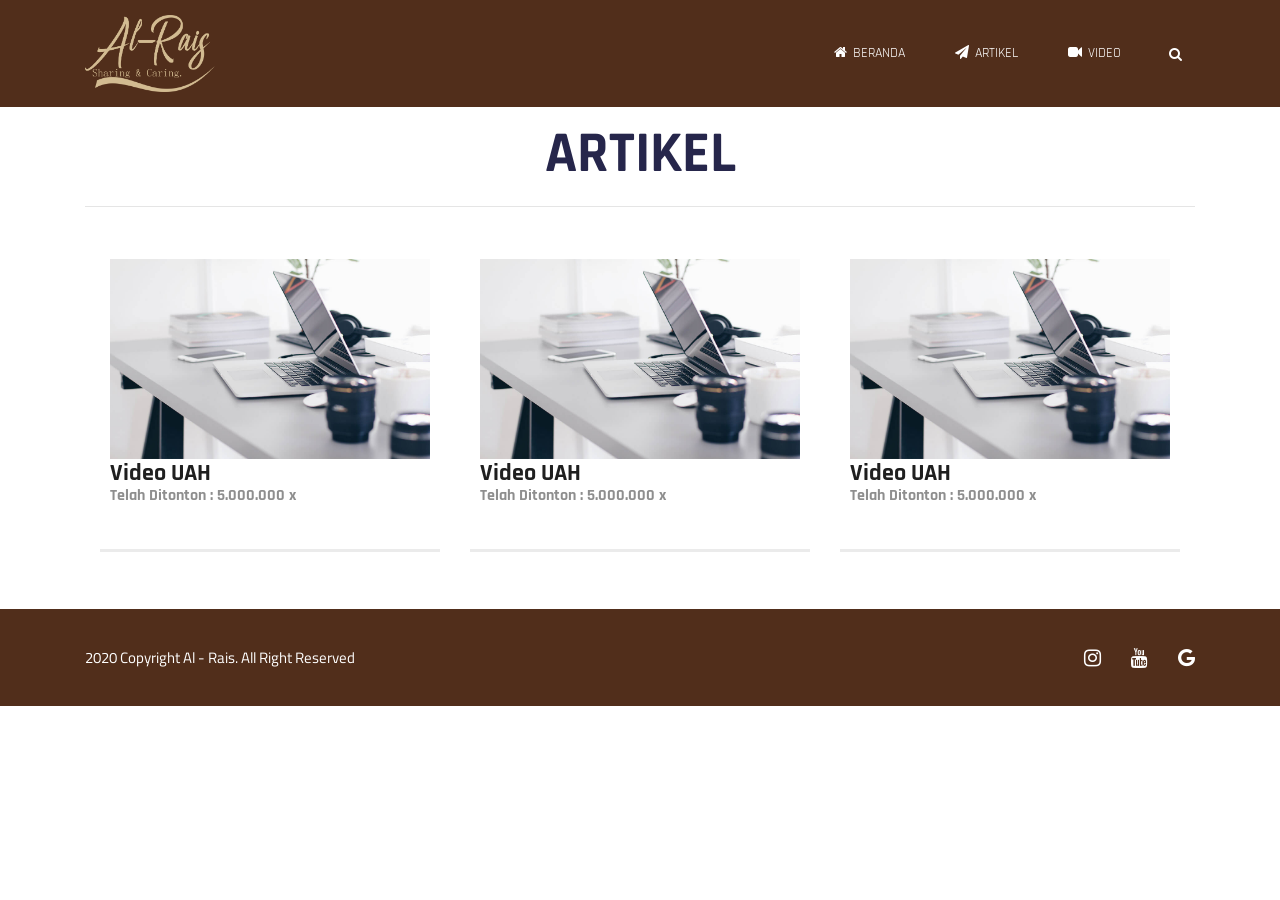
<file: Artikel.html>
<!doctype html>
<html lang="en">

<head>
    <!--
    /   Multipurpose: Free Template by FreeHTML5.co
    /   Author: https://freehtml5.co
    /   Facebook: https://facebook.com/fh5co
    /   Twitter: https://twitter.com/fh5co
    -->
    <meta charset="UTF-8">
    <meta name="viewport" content="width=device-width, initial-scale=1">
    <meta http-equiv="X-UA-Compatible" content="IE=edge">
    <!-- Document title -->
    <title>Multipurpose</title>
    <!-- Stylesheets & Fonts -->
    <!-- Google Fonts -->
    <link href="https://fonts.googleapis.com/css?family=Open+Sans:400,400i,700,700i%7CRajdhani:400,600,700"
        rel="stylesheet">
    <!-- Plugins Stylesheets -->
    <link rel="stylesheet" href="assets/css/loader/loaders.css">
    <link rel="stylesheet" href="assets/css/font-awesome/font-awesome.css">
    <link rel="stylesheet" href="assets/css/bootstrap.css">
    <link rel="stylesheet" href="assets/css/aos/aos.css">
    <link rel="stylesheet" href="assets/css/swiper/swiper.css">
    <link rel="stylesheet" href="assets/css/lightgallery.min.css">
    <!-- Template Stylesheet -->
    <link rel="stylesheet" href="assets/css/Barber/styleBarber.css">
    <link rel="stylesheet" href="assets/css/style.css">
    <!-- Responsive Stylesheet -->
    <link rel="stylesheet" href="assets/css/responsive.css">
</head>

<body>
    <!-- Loader Start -->
    <div class="css-loader">
        <div class="loader-inner line-scale d-flex align-items-center justify-content-center"></div>
    </div>
    <!-- Loader End -->

    <!-- Header Start -->
    <header class="position-absolute w-100">
        <div class="container">
            <nav class="navbar navbar-expand-md navbar-light">
                <a class="navbar-brand" href="index.html"><img src="assets/images/LOGOKAMBING1.png" style="width: 130px;" alt="Multipurpose"></a>
                <div class="group d-flex align-items-center">
                    <button class="navbar-toggler" type="button" data-toggle="collapse"
                        data-target="#navbarSupportedContent" aria-controls="navbarSupportedContent"
                        aria-expanded="false" aria-label="Toggle navigation">
                        <span class="navbar-toggler-icon"></span>
                    </button>
                </div>
                <a class="search-icon d-none d-md-block" href="#"><i class="fa fa-search"></i></a>
                <div class="collapse navbar-collapse justify-content-end" id="navbarSupportedContent">
                    <ul class="navbar-nav">
                        <li class="nav-item"><a class="nav-link" href="index.html"><i class="fa fa-fw fa-home"></i> Beranda</a></li>
                        <li class="nav-item"><a class="nav-link" href="#"><i class="fa fa-fw fa-paper-plane"></i> Artikel</a></li>
                        <li class="nav-item"><a class="nav-link" href="Video.html"><i class="fa fa-fw fa-video-camera"></i> Video</a></li>
                    </ul>
                </div>
            </nav>
        </div>
    </header>
    <!-- Header End -->

    <!-- Artikel Start -->
    <section class="artikel">
        <div class="container">
            <div class="title text-center">
                <h1 class="title-blue">Artikel</h1><hr>
            </div>
            <div class="container">
                <div class="row">
                    <a href="#" class="col-sm-4">
                        <div class="media" data-aos="fade-up" data-aos-delay="200" data-aos-duration="400">                            
                            <div class="card media-body">
                                <div class="row">
                                    <img src="./assets/images/gallery1.jpg" alt="">
                                </div>
                                <h4>Video UAH</h4>
                                <h6>Telah Ditonton : 5.000.000 x</h6>
                            </div>
                        </div>                        
                    </a>
                    <a href="#" class="col-sm-4">
                        <div class="media" data-aos="fade-up" data-aos-delay="200" data-aos-duration="400">                            
                            <div class="card media-body">
                                <div class="row">
                                    <img src="./assets/images/gallery1.jpg" alt="">
                                </div>
                                <h4>Video UAH</h4>
                                <h6>Telah Ditonton : 5.000.000 x</h6>
                            </div>
                        </div>                        
                    </a>
                    <a href="#" class="col-sm-4">
                        <div class="media" data-aos="fade-up" data-aos-delay="200" data-aos-duration="400">                            
                            <div class="card media-body">
                                <div class="row">
                                    <img src="./assets/images/gallery1.jpg" alt="">
                                </div>
                                <h4>Video UAH</h4>
                                <h6>Telah Ditonton : 5.000.000 x</h6>
                            </div>
                        </div>                        
                    </a>
                </div>
            </div>
        </div>
    </section>
    <!-- Artikel End -->

    <!-- Footer Start -->
    <footer>
        <!-- Foot Note Start -->
        <div class="foot-note">
            <div class="container">
                <div class="footer-content text-center text-lg-left d-lg-flex justify-content-between align-items-center">
                    <p class="mb-0" data-aos="fade-right" data-aos-offset="0">2020 Copyright Al - Rais. All Right Reserved</p>
                    <ul class="nav social-nav">
                        <li><a href="#"><i class="fa fa-lg fa-instagram"></i></a></li>
                        <li><a href="#"><i class="fa fa-lg fa-youtube"></i></a></li>
                        <li><a href="#"><i class="fa fa-lg fa-google"></i></a></li>
                    </ul>
                </div>
            </div>
        </div>
        <!-- Foot Note End -->
    </footer>
    <!-- Footer Endt -->
<!--jQuery-->
<script src="assets/js/jquery-3.3.1.js"></script>
<!--Plugins-->
<script src="assets/js/bootstrap.bundle.js"></script>
<script src="assets/js/loaders.css.js"></script>
<script src="assets/js/aos.js"></script>
<script src="assets/js/swiper.min.js"></script>
<script src="assets/js/lightgallery-all.min.js"></script>
<!--Template Script-->
<script src="assets/js/main.js"></script>
</body>

</html>
</file>
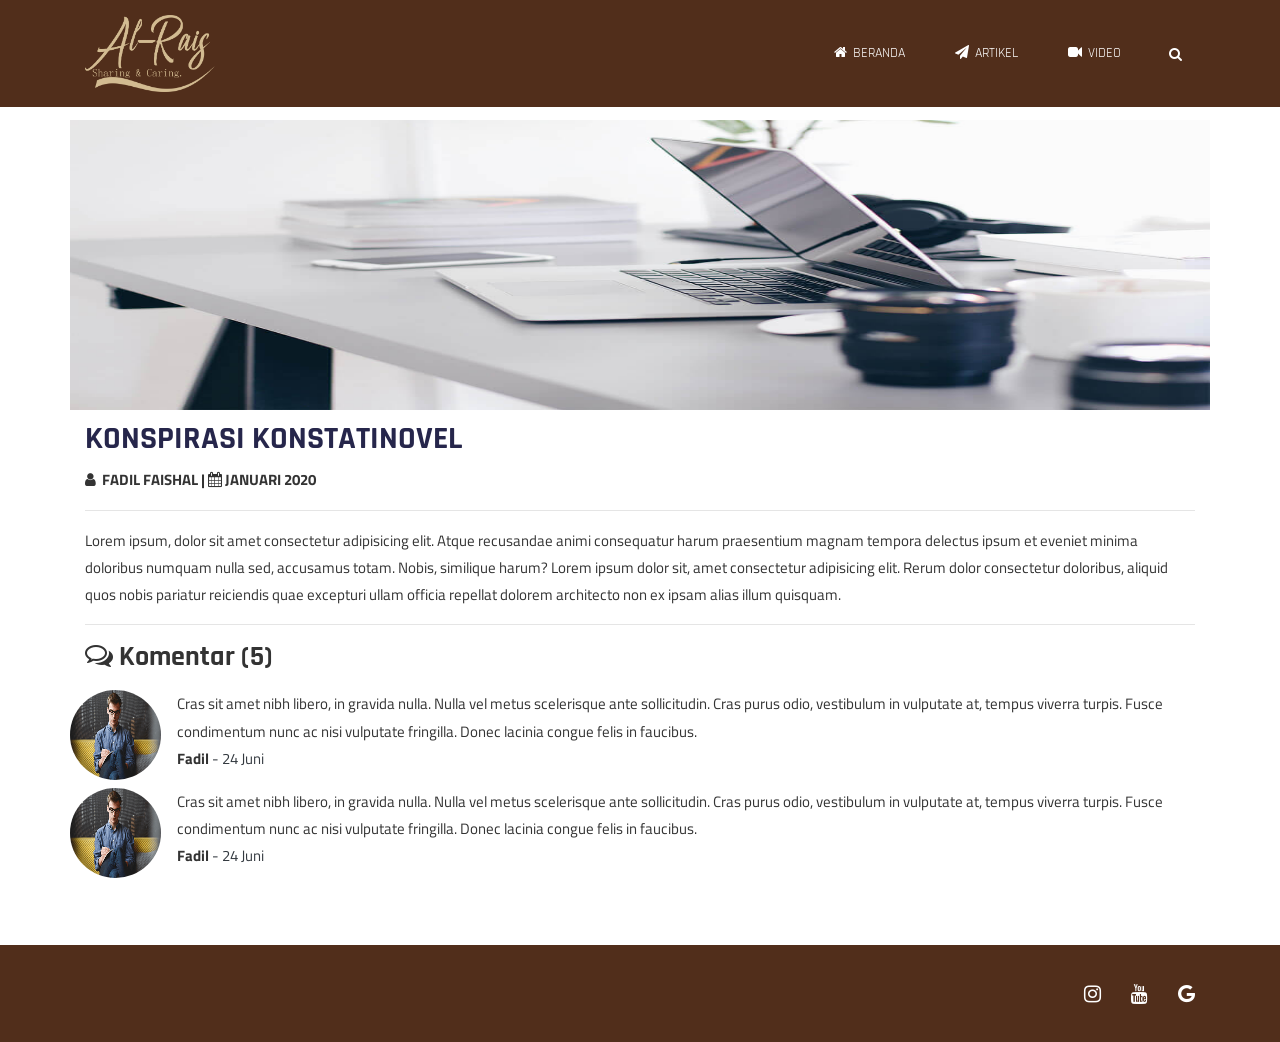
<file: DetailArtikel.html>
<!doctype html>
<html lang="en">

<head>
    <!--
    /   Multipurpose: Free Template by FreeHTML5.co
    /   Author: https://freehtml5.co
    /   Facebook: https://facebook.com/fh5co
    /   Twitter: https://twitter.com/fh5co
    -->
    <meta charset="UTF-8">
    <meta name="viewport" content="width=device-width, initial-scale=1">
    <meta http-equiv="X-UA-Compatible" content="IE=edge">
    <!-- Document title -->
    <title>Multipurpose</title>
    <!-- Stylesheets & Fonts -->
    <!-- Google Fonts -->
    <link href="https://fonts.googleapis.com/css?family=Open+Sans:400,400i,700,700i%7CRajdhani:400,600,700"
        rel="stylesheet">
    <!-- Plugins Stylesheets -->
    <link rel="stylesheet" href="assets/css/loader/loaders.css">
    <link rel="stylesheet" href="assets/css/font-awesome/font-awesome.css">
    <link rel="stylesheet" href="assets/css/bootstrap.css">
    <link rel="stylesheet" href="assets/css/aos/aos.css">
    <link rel="stylesheet" href="assets/css/swiper/swiper.css">
    <link rel="stylesheet" href="assets/css/lightgallery.min.css">
    <!-- Template Stylesheet -->
    <link rel="stylesheet" href="assets/css/Barber/styleBarber.css">
    <link rel="stylesheet" href="assets/css/style.css">
    <!-- Responsive Stylesheet -->
    <link rel="stylesheet" href="assets/css/responsive.css">
</head>

<body>
    <!-- Loader Start -->
    <div class="css-loader">
        <div class="loader-inner line-scale d-flex align-items-center justify-content-center"></div>
    </div>
    <!-- Loader End -->

    <!-- Header Start -->
    <header class="position-absolute w-100">
        <div class="container">
            <nav class="navbar navbar-expand-md navbar-light">
                <a class="navbar-brand" href="index.html"><img src="assets/images/LOGOKAMBING1.png" style="width: 130px;" alt="Multipurpose"></a>
                <div class="group d-flex align-items-center">
                    <button class="navbar-toggler" type="button" data-toggle="collapse"
                        data-target="#navbarSupportedContent" aria-controls="navbarSupportedContent"
                        aria-expanded="false" aria-label="Toggle navigation">
                        <span class="navbar-toggler-icon"></span>
                    </button>
                </div>
                <a class="search-icon d-none d-md-block" href="#"><i class="fa fa-search"></i></a>
                <div class="collapse navbar-collapse justify-content-end" id="navbarSupportedContent">
                    <ul class="navbar-nav">
                        <li class="nav-item"><a class="nav-link" href="index.html"><i class="fa fa-fw fa-home"></i> Beranda</a></li>
                        <li class="nav-item"><a class="nav-link" href="#"><i class="fa fa-fw fa-paper-plane"></i> Artikel</a></li>
                        <li class="nav-item"><a class="nav-link" href="#"><i class="fa fa-fw fa-video-camera"></i> Video</a></li>
                    </ul>
                </div>
            </nav>
        </div>
    </header>
    <!-- Header End -->

    <!-- Artikel Start -->
    <section class="artikel">
        <div class="container">
            <div class="row">
                <img src="./assets/images/gallery1.jpg" alt="Gambar 1">
            </div>
            <div class="title">
                <h2 class="title-blue">Konspirasi Konstatinovel</h2>
                <i class="fa fa-user"></i> &nbsp;Fadil Faishal | <i class="fa fa-calendar"></i> Januari 2020
                <hr>
            </div>
            <div class="row">
                <div class="col-md-12">
                    Lorem ipsum, dolor sit amet consectetur adipisicing elit. Atque recusandae animi consequatur harum praesentium magnam tempora delectus ipsum et eveniet minima doloribus numquam nulla sed, accusamus totam. Nobis, similique harum?
                    Lorem ipsum dolor sit, amet consectetur adipisicing elit. Rerum dolor consectetur doloribus, aliquid quos nobis pariatur reiciendis quae excepturi ullam officia repellat dolorem architecto non ex ipsam alias illum quisquam.
                </div>
            </div>
            <hr>
            <h3 class="mb-3"><i class="fa fa-comments-o"></i> Komentar (5)</h3>
            <!-- Komen -->
            <div class="row">
                <div class="media">
                    <img src="./assets/images/test1.png" class="mr-3" alt="...">
                    <div class="media-body">
                    Cras sit amet nibh libero, in gravida nulla. Nulla vel metus scelerisque ante sollicitudin. Cras purus odio, vestibulum in vulputate at, tempus viverra turpis. Fusce condimentum nunc ac nisi vulputate fringilla. Donec lacinia congue felis in faucibus.
                    <p><b>Fadil</b> <span class="text-dark"> - 24 Juni</span></p>
                    </div>
                </div>
                <div class="media">
                    <img src="./assets/images/test1.png" class="mr-3" alt="...">
                    <div class="media-body">
                    Cras sit amet nibh libero, in gravida nulla. Nulla vel metus scelerisque ante sollicitudin. Cras purus odio, vestibulum in vulputate at, tempus viverra turpis. Fusce condimentum nunc ac nisi vulputate fringilla. Donec lacinia congue felis in faucibus.
                    <p><b>Fadil</b> <span class="text-dark"> - 24 Juni</span></p>
                    </div>
                </div>
            </div>
            <!-- Komen End -->
        </div>
    </section>
    <!-- Artikel End -->

    <!-- Footer Start -->
    <footer>
        <!-- Foot Note Start -->
        <div class="foot-note">
            <div class="container">
                <div class="footer-content text-center text-lg-left d-lg-flex justify-content-between align-items-center">
                    <p class="mb-0" data-aos="fade-right" data-aos-offset="0">2020 Copyright Al - Rais. All Right Reserved</p>
                    <ul class="nav social-nav">
                        <li><a href="#"><i class="fa fa-lg fa-instagram"></i></a></li>
                        <li><a href="#"><i class="fa fa-lg fa-youtube"></i></a></li>
                        <li><a href="#"><i class="fa fa-lg fa-google"></i></a></li>
                    </ul>
                </div>
            </div>
        </div>
        <!-- Foot Note End -->
    </footer>
    <!-- Footer Endt -->
<!--jQuery-->
<script src="assets/js/jquery-3.3.1.js"></script>
<!--Plugins-->
<script src="assets/js/bootstrap.bundle.js"></script>
<script src="assets/js/loaders.css.js"></script>
<script src="assets/js/aos.js"></script>
<script src="assets/js/swiper.min.js"></script>
<script src="assets/js/lightgallery-all.min.js"></script>
<!--Template Script-->
<script src="assets/js/main.js"></script>
</body>

</html>
</file>
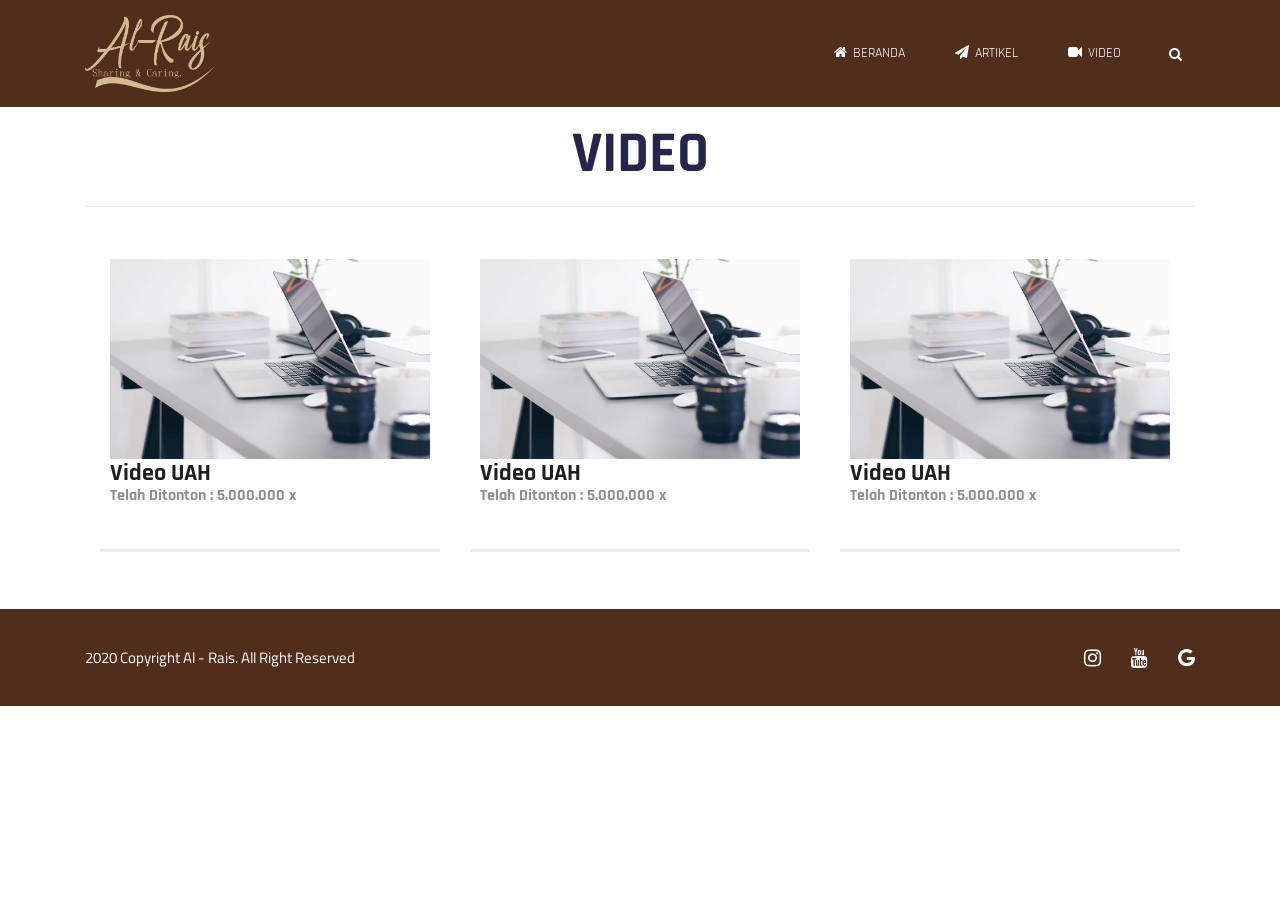
<file: Video.html>
<!doctype html>
<html lang="en">

<head>
    <!--
    /   Multipurpose: Free Template by FreeHTML5.co
    /   Author: https://freehtml5.co
    /   Facebook: https://facebook.com/fh5co
    /   Twitter: https://twitter.com/fh5co
    -->
    <meta charset="UTF-8">
    <meta name="viewport" content="width=device-width, initial-scale=1">
    <meta http-equiv="X-UA-Compatible" content="IE=edge">
    <!-- Document title -->
    <title>Multipurpose</title>
    <!-- Stylesheets & Fonts -->
    <!-- Google Fonts -->
    <link href="https://fonts.googleapis.com/css?family=Open+Sans:400,400i,700,700i%7CRajdhani:400,600,700"
        rel="stylesheet">
    <!-- Plugins Stylesheets -->
    <link rel="stylesheet" href="assets/css/loader/loaders.css">
    <link rel="stylesheet" href="assets/css/font-awesome/font-awesome.css">
    <link rel="stylesheet" href="assets/css/bootstrap.css">
    <link rel="stylesheet" href="assets/css/aos/aos.css">
    <link rel="stylesheet" href="assets/css/swiper/swiper.css">
    <link rel="stylesheet" href="assets/css/lightgallery.min.css">
    <!-- Template Stylesheet -->
    <link rel="stylesheet" href="assets/css/Barber/styleBarber.css">
    <link rel="stylesheet" href="assets/css/style.css">
    <!-- Responsive Stylesheet -->
    <link rel="stylesheet" href="assets/css/responsive.css">
</head>

<body>
    <!-- Loader Start -->
    <div class="css-loader">
        <div class="loader-inner line-scale d-flex align-items-center justify-content-center"></div>
    </div>
    <!-- Loader End -->

    <!-- Header Start -->
    <header class="position-absolute w-100">
        <div class="container">
            <nav class="navbar navbar-expand-md navbar-light">
                <a class="navbar-brand" href="index.html"><img src="assets/images/LOGOKAMBING1.png" style="width: 130px;" alt="Multipurpose"></a>
                <div class="group d-flex align-items-center">
                    <button class="navbar-toggler" type="button" data-toggle="collapse"
                        data-target="#navbarSupportedContent" aria-controls="navbarSupportedContent"
                        aria-expanded="false" aria-label="Toggle navigation">
                        <span class="navbar-toggler-icon"></span>
                    </button>
                </div>
                <a class="search-icon d-none d-md-block" href="#"><i class="fa fa-search"></i></a>
                <div class="collapse navbar-collapse justify-content-end" id="navbarSupportedContent">
                    <ul class="navbar-nav">
                        <li class="nav-item"><a class="nav-link" href="index.html"><i class="fa fa-fw fa-home"></i> Beranda</a></li>
                        <li class="nav-item"><a class="nav-link" href="Artikel.html"><i class="fa fa-fw fa-paper-plane"></i> Artikel</a></li>
                        <li class="nav-item"><a class="nav-link" href="#"><i class="fa fa-fw fa-video-camera"></i> Video</a></li>
                    </ul>
                </div>
            </nav>
        </div>
    </header>
    <!-- Header End -->

    <!-- Artikel Start -->
    <section class="artikel">
        <div class="container">
            <div class="title text-center">
                <h1 class="title-blue">Video</h1><hr>
            </div>
            <div class="container">
                <div class="row">
                    <a href="#" class="col-sm-4">
                        <div class="media" data-aos="fade-up" data-aos-delay="200" data-aos-duration="400">                            
                            <div class="card media-body">
                                <div class="row">
                                    <img src="./assets/images/gallery1.jpg" alt="">
                                </div>
                                <h4>Video UAH</h4>
                                <h6>Telah Ditonton : 5.000.000 x</h6>
                            </div>
                        </div>                        
                    </a>
                    <a href="#" class="col-sm-4">
                        <div class="media" data-aos="fade-up" data-aos-delay="200" data-aos-duration="400">                            
                            <div class="card media-body">
                                <div class="row">
                                    <img src="./assets/images/gallery1.jpg" alt="">
                                </div>
                                <h4>Video UAH</h4>
                                <h6>Telah Ditonton : 5.000.000 x</h6>
                            </div>
                        </div>                        
                    </a>
                    <a href="#" class="col-sm-4">
                        <div class="media" data-aos="fade-up" data-aos-delay="200" data-aos-duration="400">                            
                            <div class="card media-body">
                                <div class="row">
                                    <img src="./assets/images/gallery1.jpg" alt="">
                                </div>
                                <h4>Video UAH</h4>
                                <h6>Telah Ditonton : 5.000.000 x</h6>
                            </div>
                        </div>                        
                    </a>
                </div>
            </div>
        </div>
    </section>
    <!-- Artikel End -->

    <!-- Footer Start -->
    <footer>
        <!-- Foot Note Start -->
        <div class="foot-note">
            <div class="container">
                <div class="footer-content text-center text-lg-left d-lg-flex justify-content-between align-items-center">
                    <p class="mb-0" data-aos="fade-right" data-aos-offset="0">2020 Copyright Al - Rais. All Right Reserved</p>
                    <ul class="nav social-nav">
                        <li><a href="#"><i class="fa fa-lg fa-instagram"></i></a></li>
                        <li><a href="#"><i class="fa fa-lg fa-youtube"></i></a></li>
                        <li><a href="#"><i class="fa fa-lg fa-google"></i></a></li>
                    </ul>
                </div>
            </div>
        </div>
        <!-- Foot Note End -->
    </footer>
    <!-- Footer Endt -->
<!--jQuery-->
<script src="assets/js/jquery-3.3.1.js"></script>
<!--Plugins-->
<script src="assets/js/bootstrap.bundle.js"></script>
<script src="assets/js/loaders.css.js"></script>
<script src="assets/js/aos.js"></script>
<script src="assets/js/swiper.min.js"></script>
<script src="assets/js/lightgallery-all.min.js"></script>
<!--Template Script-->
<script src="assets/js/main.js"></script>
</body>

</html>
</file>
<file: assets/css/loader/loaders.css>
/**
 * Copyright (c) 2016 Connor Atherton
 *
 * All animations must live in their own file
 * in the animations directory and be included
 * here.
 *
 */
/**
 * Styles shared by multiple animations
 */
/**
 * Dots
 */
@-webkit-keyframes scale {
  0% {
    -webkit-transform: scale(1);
            transform: scale(1);
    opacity: 1;
  }
  45% {
    -webkit-transform: scale(0.1);
            transform: scale(0.1);
    opacity: 0.7;
  }
  80% {
    -webkit-transform: scale(1);
            transform: scale(1);
    opacity: 1;
  }
}
@keyframes scale {
  0% {
    -webkit-transform: scale(1);
            transform: scale(1);
    opacity: 1;
  }
  45% {
    -webkit-transform: scale(0.1);
            transform: scale(0.1);
    opacity: 0.7;
  }
  80% {
    -webkit-transform: scale(1);
            transform: scale(1);
    opacity: 1;
  }
}

.ball-pulse > div:nth-child(1) {
  -webkit-animation: scale 0.75s -0.24s infinite cubic-bezier(0.2, 0.68, 0.18, 1.08);
          animation: scale 0.75s -0.24s infinite cubic-bezier(0.2, 0.68, 0.18, 1.08);
}

.ball-pulse > div:nth-child(2) {
  -webkit-animation: scale 0.75s -0.12s infinite cubic-bezier(0.2, 0.68, 0.18, 1.08);
          animation: scale 0.75s -0.12s infinite cubic-bezier(0.2, 0.68, 0.18, 1.08);
}

.ball-pulse > div:nth-child(3) {
  -webkit-animation: scale 0.75s 0s infinite cubic-bezier(0.2, 0.68, 0.18, 1.08);
          animation: scale 0.75s 0s infinite cubic-bezier(0.2, 0.68, 0.18, 1.08);
}

.ball-pulse > div {
  background-color: #fff;
  width: 15px;
  height: 15px;
  border-radius: 100%;
  margin: 2px;
  -webkit-animation-fill-mode: both;
          animation-fill-mode: both;
  display: inline-block;
}

@-webkit-keyframes ball-pulse-sync {
  33% {
    -webkit-transform: translateY(10px);
            transform: translateY(10px);
  }
  66% {
    -webkit-transform: translateY(-10px);
            transform: translateY(-10px);
  }
  100% {
    -webkit-transform: translateY(0);
            transform: translateY(0);
  }
}

@keyframes ball-pulse-sync {
  33% {
    -webkit-transform: translateY(10px);
            transform: translateY(10px);
  }
  66% {
    -webkit-transform: translateY(-10px);
            transform: translateY(-10px);
  }
  100% {
    -webkit-transform: translateY(0);
            transform: translateY(0);
  }
}

.ball-pulse-sync > div:nth-child(1) {
  -webkit-animation: ball-pulse-sync 0.6s -0.14s infinite ease-in-out;
          animation: ball-pulse-sync 0.6s -0.14s infinite ease-in-out;
}

.ball-pulse-sync > div:nth-child(2) {
  -webkit-animation: ball-pulse-sync 0.6s -0.07s infinite ease-in-out;
          animation: ball-pulse-sync 0.6s -0.07s infinite ease-in-out;
}

.ball-pulse-sync > div:nth-child(3) {
  -webkit-animation: ball-pulse-sync 0.6s 0s infinite ease-in-out;
          animation: ball-pulse-sync 0.6s 0s infinite ease-in-out;
}

.ball-pulse-sync > div {
  background-color: #fff;
  width: 15px;
  height: 15px;
  border-radius: 100%;
  margin: 2px;
  -webkit-animation-fill-mode: both;
          animation-fill-mode: both;
  display: inline-block;
}

@-webkit-keyframes ball-scale {
  0% {
    -webkit-transform: scale(0);
            transform: scale(0);
  }
  100% {
    -webkit-transform: scale(1);
            transform: scale(1);
    opacity: 0;
  }
}

@keyframes ball-scale {
  0% {
    -webkit-transform: scale(0);
            transform: scale(0);
  }
  100% {
    -webkit-transform: scale(1);
            transform: scale(1);
    opacity: 0;
  }
}

.ball-scale > div {
  background-color: #fff;
  width: 15px;
  height: 15px;
  border-radius: 100%;
  margin: 2px;
  -webkit-animation-fill-mode: both;
          animation-fill-mode: both;
  display: inline-block;
  height: 60px;
  width: 60px;
  -webkit-animation: ball-scale 1s 0s ease-in-out infinite;
          animation: ball-scale 1s 0s ease-in-out infinite;
}

@keyframes ball-scale {
  0% {
    -webkit-transform: scale(0);
            transform: scale(0);
  }
  100% {
    -webkit-transform: scale(1);
            transform: scale(1);
    opacity: 0;
  }
}

.ball-scale > div {
  background-color: #fff;
  width: 15px;
  height: 15px;
  border-radius: 100%;
  margin: 2px;
  -webkit-animation-fill-mode: both;
          animation-fill-mode: both;
  display: inline-block;
  height: 60px;
  width: 60px;
  -webkit-animation: ball-scale 1s 0s ease-in-out infinite;
          animation: ball-scale 1s 0s ease-in-out infinite;
}

.ball-scale-random {
  width: 37px;
  height: 40px;
}

.ball-scale-random > div {
  background-color: #fff;
  width: 15px;
  height: 15px;
  border-radius: 100%;
  margin: 2px;
  -webkit-animation-fill-mode: both;
          animation-fill-mode: both;
  position: absolute;
  display: inline-block;
  height: 30px;
  width: 30px;
  -webkit-animation: ball-scale 1s 0s ease-in-out infinite;
          animation: ball-scale 1s 0s ease-in-out infinite;
}

.ball-scale-random > div:nth-child(1) {
  margin-left: -7px;
  -webkit-animation: ball-scale 1s 0.2s ease-in-out infinite;
          animation: ball-scale 1s 0.2s ease-in-out infinite;
}

.ball-scale-random > div:nth-child(3) {
  margin-left: -2px;
  margin-top: 9px;
  -webkit-animation: ball-scale 1s 0.5s ease-in-out infinite;
          animation: ball-scale 1s 0.5s ease-in-out infinite;
}

@-webkit-keyframes rotate {
  0% {
    -webkit-transform: rotate(0deg);
            transform: rotate(0deg);
  }
  50% {
    -webkit-transform: rotate(180deg);
            transform: rotate(180deg);
  }
  100% {
    -webkit-transform: rotate(360deg);
            transform: rotate(360deg);
  }
}

@keyframes rotate {
  0% {
    -webkit-transform: rotate(0deg);
            transform: rotate(0deg);
  }
  50% {
    -webkit-transform: rotate(180deg);
            transform: rotate(180deg);
  }
  100% {
    -webkit-transform: rotate(360deg);
            transform: rotate(360deg);
  }
}

.ball-rotate {
  position: relative;
}

.ball-rotate > div {
  background-color: #fff;
  width: 15px;
  height: 15px;
  border-radius: 100%;
  margin: 2px;
  -webkit-animation-fill-mode: both;
          animation-fill-mode: both;
  position: relative;
}

.ball-rotate > div:first-child {
  -webkit-animation: rotate 1s 0s cubic-bezier(0.7, -0.13, 0.22, 0.86) infinite;
          animation: rotate 1s 0s cubic-bezier(0.7, -0.13, 0.22, 0.86) infinite;
}

.ball-rotate > div:before, .ball-rotate > div:after {
  background-color: #fff;
  width: 15px;
  height: 15px;
  border-radius: 100%;
  margin: 2px;
  content: "";
  position: absolute;
  opacity: 0.8;
}

.ball-rotate > div:before {
  top: 0px;
  left: -28px;
}

.ball-rotate > div:after {
  top: 0px;
  left: 25px;
}

@keyframes rotate {
  0% {
    -webkit-transform: rotate(0deg);
            transform: rotate(0deg);
  }
  50% {
    -webkit-transform: rotate(180deg);
            transform: rotate(180deg);
  }
  100% {
    -webkit-transform: rotate(360deg);
            transform: rotate(360deg);
  }
}

.ball-clip-rotate > div {
  background-color: #fff;
  width: 15px;
  height: 15px;
  border-radius: 100%;
  margin: 2px;
  -webkit-animation-fill-mode: both;
          animation-fill-mode: both;
  border: 2px solid #fff;
  border-bottom-color: transparent;
  height: 26px;
  width: 26px;
  background: transparent !important;
  display: inline-block;
  -webkit-animation: rotate 0.75s 0s linear infinite;
          animation: rotate 0.75s 0s linear infinite;
}

@keyframes rotate {
  0% {
    -webkit-transform: rotate(0deg) scale(1);
            transform: rotate(0deg) scale(1);
  }
  50% {
    -webkit-transform: rotate(180deg) scale(0.6);
            transform: rotate(180deg) scale(0.6);
  }
  100% {
    -webkit-transform: rotate(360deg) scale(1);
            transform: rotate(360deg) scale(1);
  }
}

@keyframes scale {
  30% {
    -webkit-transform: scale(0.3);
            transform: scale(0.3);
  }
  100% {
    -webkit-transform: scale(1);
            transform: scale(1);
  }
}

.ball-clip-rotate-pulse {
  position: relative;
  -webkit-transform: translateY(-15px);
          transform: translateY(-15px);
}

.ball-clip-rotate-pulse > div {
  -webkit-animation-fill-mode: both;
          animation-fill-mode: both;
  position: absolute;
  top: 0px;
  left: 0px;
  border-radius: 100%;
}

.ball-clip-rotate-pulse > div:first-child {
  background: #fff;
  height: 16px;
  width: 16px;
  top: 7px;
  left: -7px;
  -webkit-animation: scale 1s 0s cubic-bezier(0.09, 0.57, 0.49, 0.9) infinite;
          animation: scale 1s 0s cubic-bezier(0.09, 0.57, 0.49, 0.9) infinite;
}

.ball-clip-rotate-pulse > div:last-child {
  position: absolute;
  border: 2px solid #fff;
  width: 30px;
  height: 30px;
  left: -16px;
  top: -2px;
  background: transparent;
  border: 2px solid;
  border-color: #fff transparent #fff transparent;
  -webkit-animation: rotate 1s 0s cubic-bezier(0.09, 0.57, 0.49, 0.9) infinite;
          animation: rotate 1s 0s cubic-bezier(0.09, 0.57, 0.49, 0.9) infinite;
  -webkit-animation-duration: 1s;
          animation-duration: 1s;
}

@keyframes rotate {
  0% {
    -webkit-transform: rotate(0deg) scale(1);
            transform: rotate(0deg) scale(1);
  }
  50% {
    -webkit-transform: rotate(180deg) scale(0.6);
            transform: rotate(180deg) scale(0.6);
  }
  100% {
    -webkit-transform: rotate(360deg) scale(1);
            transform: rotate(360deg) scale(1);
  }
}

.ball-clip-rotate-multiple {
  position: relative;
}

.ball-clip-rotate-multiple > div {
  -webkit-animation-fill-mode: both;
          animation-fill-mode: both;
  position: absolute;
  left: -20px;
  top: -20px;
  border: 2px solid #fff;
  border-bottom-color: transparent;
  border-top-color: transparent;
  border-radius: 100%;
  height: 35px;
  width: 35px;
  -webkit-animation: rotate 1s 0s ease-in-out infinite;
          animation: rotate 1s 0s ease-in-out infinite;
}

.ball-clip-rotate-multiple > div:last-child {
  display: inline-block;
  top: -10px;
  left: -10px;
  width: 15px;
  height: 15px;
  -webkit-animation-duration: 0.5s;
          animation-duration: 0.5s;
  border-color: #fff transparent #fff transparent;
  animation-direction: reverse;
}

@-webkit-keyframes ball-scale-ripple {
  0% {
    -webkit-transform: scale(0.1);
            transform: scale(0.1);
    opacity: 1;
  }
  70% {
    -webkit-transform: scale(1);
            transform: scale(1);
    opacity: 0.7;
  }
  100% {
    opacity: 0.0;
  }
}

@keyframes ball-scale-ripple {
  0% {
    -webkit-transform: scale(0.1);
            transform: scale(0.1);
    opacity: 1;
  }
  70% {
    -webkit-transform: scale(1);
            transform: scale(1);
    opacity: 0.7;
  }
  100% {
    opacity: 0.0;
  }
}

.ball-scale-ripple > div {
  -webkit-animation-fill-mode: both;
          animation-fill-mode: both;
  height: 50px;
  width: 50px;
  border-radius: 100%;
  border: 2px solid #fff;
  -webkit-animation: ball-scale-ripple 1s 0s infinite cubic-bezier(0.21, 0.53, 0.56, 0.8);
          animation: ball-scale-ripple 1s 0s infinite cubic-bezier(0.21, 0.53, 0.56, 0.8);
}

@-webkit-keyframes ball-scale-ripple-multiple {
  0% {
    -webkit-transform: scale(0.1);
            transform: scale(0.1);
    opacity: 1;
  }
  70% {
    -webkit-transform: scale(1);
            transform: scale(1);
    opacity: 0.7;
  }
  100% {
    opacity: 0.0;
  }
}

@keyframes ball-scale-ripple-multiple {
  0% {
    -webkit-transform: scale(0.1);
            transform: scale(0.1);
    opacity: 1;
  }
  70% {
    -webkit-transform: scale(1);
            transform: scale(1);
    opacity: 0.7;
  }
  100% {
    opacity: 0.0;
  }
}

.ball-scale-ripple-multiple {
  position: relative;
  -webkit-transform: translateY(-25px);
          transform: translateY(-25px);
}

.ball-scale-ripple-multiple > div:nth-child(0) {
  -webkit-animation-delay: -0.8s;
          animation-delay: -0.8s;
}

.ball-scale-ripple-multiple > div:nth-child(1) {
  -webkit-animation-delay: -0.6s;
          animation-delay: -0.6s;
}

.ball-scale-ripple-multiple > div:nth-child(2) {
  -webkit-animation-delay: -0.4s;
          animation-delay: -0.4s;
}

.ball-scale-ripple-multiple > div:nth-child(3) {
  -webkit-animation-delay: -0.2s;
          animation-delay: -0.2s;
}

.ball-scale-ripple-multiple > div {
  -webkit-animation-fill-mode: both;
          animation-fill-mode: both;
  position: absolute;
  top: -2px;
  left: -26px;
  width: 50px;
  height: 50px;
  border-radius: 100%;
  border: 2px solid #fff;
  -webkit-animation: ball-scale-ripple-multiple 1.25s 0s infinite cubic-bezier(0.21, 0.53, 0.56, 0.8);
          animation: ball-scale-ripple-multiple 1.25s 0s infinite cubic-bezier(0.21, 0.53, 0.56, 0.8);
}

@-webkit-keyframes ball-beat {
  50% {
    opacity: 0.2;
    -webkit-transform: scale(0.75);
            transform: scale(0.75);
  }
  100% {
    opacity: 1;
    -webkit-transform: scale(1);
            transform: scale(1);
  }
}

@keyframes ball-beat {
  50% {
    opacity: 0.2;
    -webkit-transform: scale(0.75);
            transform: scale(0.75);
  }
  100% {
    opacity: 1;
    -webkit-transform: scale(1);
            transform: scale(1);
  }
}

.ball-beat > div {
  background-color: #fff;
  width: 15px;
  height: 15px;
  border-radius: 100%;
  margin: 2px;
  -webkit-animation-fill-mode: both;
          animation-fill-mode: both;
  display: inline-block;
  -webkit-animation: ball-beat 0.7s 0s infinite linear;
          animation: ball-beat 0.7s 0s infinite linear;
}

.ball-beat > div:nth-child(2n-1) {
  -webkit-animation-delay: -0.35s !important;
          animation-delay: -0.35s !important;
}

@-webkit-keyframes ball-scale-multiple {
  0% {
    -webkit-transform: scale(0);
            transform: scale(0);
    opacity: 0;
  }
  5% {
    opacity: 1;
  }
  100% {
    -webkit-transform: scale(1);
            transform: scale(1);
    opacity: 0;
  }
}

@keyframes ball-scale-multiple {
  0% {
    -webkit-transform: scale(0);
            transform: scale(0);
    opacity: 0;
  }
  5% {
    opacity: 1;
  }
  100% {
    -webkit-transform: scale(1);
            transform: scale(1);
    opacity: 0;
  }
}

.ball-scale-multiple {
  position: relative;
  -webkit-transform: translateY(-30px);
          transform: translateY(-30px);
}

.ball-scale-multiple > div:nth-child(2) {
  -webkit-animation-delay: -0.4s;
          animation-delay: -0.4s;
}

.ball-scale-multiple > div:nth-child(3) {
  -webkit-animation-delay: -0.2s;
          animation-delay: -0.2s;
}

.ball-scale-multiple > div {
  background-color: #fff;
  width: 15px;
  height: 15px;
  border-radius: 100%;
  margin: 2px;
  -webkit-animation-fill-mode: both;
          animation-fill-mode: both;
  position: absolute;
  left: -30px;
  top: 0px;
  opacity: 0;
  margin: 0;
  width: 60px;
  height: 60px;
  -webkit-animation: ball-scale-multiple 1s 0s linear infinite;
          animation: ball-scale-multiple 1s 0s linear infinite;
}

@-webkit-keyframes ball-triangle-path-1 {
  33% {
    -webkit-transform: translate(25px, -50px);
            transform: translate(25px, -50px);
  }
  66% {
    -webkit-transform: translate(50px, 0px);
            transform: translate(50px, 0px);
  }
  100% {
    -webkit-transform: translate(0px, 0px);
            transform: translate(0px, 0px);
  }
}

@keyframes ball-triangle-path-1 {
  33% {
    -webkit-transform: translate(25px, -50px);
            transform: translate(25px, -50px);
  }
  66% {
    -webkit-transform: translate(50px, 0px);
            transform: translate(50px, 0px);
  }
  100% {
    -webkit-transform: translate(0px, 0px);
            transform: translate(0px, 0px);
  }
}

@-webkit-keyframes ball-triangle-path-2 {
  33% {
    -webkit-transform: translate(25px, 50px);
            transform: translate(25px, 50px);
  }
  66% {
    -webkit-transform: translate(-25px, 50px);
            transform: translate(-25px, 50px);
  }
  100% {
    -webkit-transform: translate(0px, 0px);
            transform: translate(0px, 0px);
  }
}

@keyframes ball-triangle-path-2 {
  33% {
    -webkit-transform: translate(25px, 50px);
            transform: translate(25px, 50px);
  }
  66% {
    -webkit-transform: translate(-25px, 50px);
            transform: translate(-25px, 50px);
  }
  100% {
    -webkit-transform: translate(0px, 0px);
            transform: translate(0px, 0px);
  }
}

@-webkit-keyframes ball-triangle-path-3 {
  33% {
    -webkit-transform: translate(-50px, 0px);
            transform: translate(-50px, 0px);
  }
  66% {
    -webkit-transform: translate(-25px, -50px);
            transform: translate(-25px, -50px);
  }
  100% {
    -webkit-transform: translate(0px, 0px);
            transform: translate(0px, 0px);
  }
}

@keyframes ball-triangle-path-3 {
  33% {
    -webkit-transform: translate(-50px, 0px);
            transform: translate(-50px, 0px);
  }
  66% {
    -webkit-transform: translate(-25px, -50px);
            transform: translate(-25px, -50px);
  }
  100% {
    -webkit-transform: translate(0px, 0px);
            transform: translate(0px, 0px);
  }
}

.ball-triangle-path {
  position: relative;
  -webkit-transform: translate(-29.994px, -37.50938px);
          transform: translate(-29.994px, -37.50938px);
}

.ball-triangle-path > div:nth-child(1) {
  -webkit-animation-name: ball-triangle-path-1;
          animation-name: ball-triangle-path-1;
  -webkit-animation-delay: 0;
          animation-delay: 0;
  -webkit-animation-duration: 2s;
          animation-duration: 2s;
  -webkit-animation-timing-function: ease-in-out;
          animation-timing-function: ease-in-out;
  -webkit-animation-iteration-count: infinite;
          animation-iteration-count: infinite;
}

.ball-triangle-path > div:nth-child(2) {
  -webkit-animation-name: ball-triangle-path-2;
          animation-name: ball-triangle-path-2;
  -webkit-animation-delay: 0;
          animation-delay: 0;
  -webkit-animation-duration: 2s;
          animation-duration: 2s;
  -webkit-animation-timing-function: ease-in-out;
          animation-timing-function: ease-in-out;
  -webkit-animation-iteration-count: infinite;
          animation-iteration-count: infinite;
}

.ball-triangle-path > div:nth-child(3) {
  -webkit-animation-name: ball-triangle-path-3;
          animation-name: ball-triangle-path-3;
  -webkit-animation-delay: 0;
          animation-delay: 0;
  -webkit-animation-duration: 2s;
          animation-duration: 2s;
  -webkit-animation-timing-function: ease-in-out;
          animation-timing-function: ease-in-out;
  -webkit-animation-iteration-count: infinite;
          animation-iteration-count: infinite;
}

.ball-triangle-path > div {
  -webkit-animation-fill-mode: both;
          animation-fill-mode: both;
  position: absolute;
  width: 10px;
  height: 10px;
  border-radius: 100%;
  border: 1px solid #fff;
}

.ball-triangle-path > div:nth-of-type(1) {
  top: 50px;
}

.ball-triangle-path > div:nth-of-type(2) {
  left: 25px;
}

.ball-triangle-path > div:nth-of-type(3) {
  top: 50px;
  left: 50px;
}

@-webkit-keyframes ball-pulse-rise-even {
  0% {
    -webkit-transform: scale(1.1);
            transform: scale(1.1);
  }
  25% {
    -webkit-transform: translateY(-30px);
            transform: translateY(-30px);
  }
  50% {
    -webkit-transform: scale(0.4);
            transform: scale(0.4);
  }
  75% {
    -webkit-transform: translateY(30px);
            transform: translateY(30px);
  }
  100% {
    -webkit-transform: translateY(0);
            transform: translateY(0);
    -webkit-transform: scale(1);
            transform: scale(1);
  }
}

@keyframes ball-pulse-rise-even {
  0% {
    -webkit-transform: scale(1.1);
            transform: scale(1.1);
  }
  25% {
    -webkit-transform: translateY(-30px);
            transform: translateY(-30px);
  }
  50% {
    -webkit-transform: scale(0.4);
            transform: scale(0.4);
  }
  75% {
    -webkit-transform: translateY(30px);
            transform: translateY(30px);
  }
  100% {
    -webkit-transform: translateY(0);
            transform: translateY(0);
    -webkit-transform: scale(1);
            transform: scale(1);
  }
}

@-webkit-keyframes ball-pulse-rise-odd {
  0% {
    -webkit-transform: scale(0.4);
            transform: scale(0.4);
  }
  25% {
    -webkit-transform: translateY(30px);
            transform: translateY(30px);
  }
  50% {
    -webkit-transform: scale(1.1);
            transform: scale(1.1);
  }
  75% {
    -webkit-transform: translateY(-30px);
            transform: translateY(-30px);
  }
  100% {
    -webkit-transform: translateY(0);
            transform: translateY(0);
    -webkit-transform: scale(0.75);
            transform: scale(0.75);
  }
}

@keyframes ball-pulse-rise-odd {
  0% {
    -webkit-transform: scale(0.4);
            transform: scale(0.4);
  }
  25% {
    -webkit-transform: translateY(30px);
            transform: translateY(30px);
  }
  50% {
    -webkit-transform: scale(1.1);
            transform: scale(1.1);
  }
  75% {
    -webkit-transform: translateY(-30px);
            transform: translateY(-30px);
  }
  100% {
    -webkit-transform: translateY(0);
            transform: translateY(0);
    -webkit-transform: scale(0.75);
            transform: scale(0.75);
  }
}

.ball-pulse-rise > div {
  background-color: #fff;
  width: 15px;
  height: 15px;
  border-radius: 100%;
  margin: 2px;
  -webkit-animation-fill-mode: both;
          animation-fill-mode: both;
  display: inline-block;
  -webkit-animation-duration: 1s;
          animation-duration: 1s;
  -webkit-animation-timing-function: cubic-bezier(0.15, 0.46, 0.9, 0.6);
          animation-timing-function: cubic-bezier(0.15, 0.46, 0.9, 0.6);
  -webkit-animation-iteration-count: infinite;
          animation-iteration-count: infinite;
  -webkit-animation-delay: 0;
          animation-delay: 0;
}

.ball-pulse-rise > div:nth-child(2n) {
  -webkit-animation-name: ball-pulse-rise-even;
          animation-name: ball-pulse-rise-even;
}

.ball-pulse-rise > div:nth-child(2n-1) {
  -webkit-animation-name: ball-pulse-rise-odd;
          animation-name: ball-pulse-rise-odd;
}

@-webkit-keyframes ball-grid-beat {
  50% {
    opacity: 0.7;
  }
  100% {
    opacity: 1;
  }
}

@keyframes ball-grid-beat {
  50% {
    opacity: 0.7;
  }
  100% {
    opacity: 1;
  }
}

.ball-grid-beat {
  width: 57px;
}

.ball-grid-beat > div:nth-child(1) {
  -webkit-animation-delay: 0.38s;
          animation-delay: 0.38s;
  -webkit-animation-duration: 1.36s;
          animation-duration: 1.36s;
}

.ball-grid-beat > div:nth-child(2) {
  -webkit-animation-delay: 0.13s;
          animation-delay: 0.13s;
  -webkit-animation-duration: 1.27s;
          animation-duration: 1.27s;
}

.ball-grid-beat > div:nth-child(3) {
  -webkit-animation-delay: 0.41s;
          animation-delay: 0.41s;
  -webkit-animation-duration: 0.63s;
          animation-duration: 0.63s;
}

.ball-grid-beat > div:nth-child(4) {
  -webkit-animation-delay: -0.01s;
          animation-delay: -0.01s;
  -webkit-animation-duration: 1.3s;
          animation-duration: 1.3s;
}

.ball-grid-beat > div:nth-child(5) {
  -webkit-animation-delay: 0.01s;
          animation-delay: 0.01s;
  -webkit-animation-duration: 1.39s;
          animation-duration: 1.39s;
}

.ball-grid-beat > div:nth-child(6) {
  -webkit-animation-delay: 0.05s;
          animation-delay: 0.05s;
  -webkit-animation-duration: 0.92s;
          animation-duration: 0.92s;
}

.ball-grid-beat > div:nth-child(7) {
  -webkit-animation-delay: 0.05s;
          animation-delay: 0.05s;
  -webkit-animation-duration: 0.63s;
          animation-duration: 0.63s;
}

.ball-grid-beat > div:nth-child(8) {
  -webkit-animation-delay: 0.11s;
          animation-delay: 0.11s;
  -webkit-animation-duration: 1.1s;
          animation-duration: 1.1s;
}

.ball-grid-beat > div:nth-child(9) {
  -webkit-animation-delay: 0.48s;
          animation-delay: 0.48s;
  -webkit-animation-duration: 1.07s;
          animation-duration: 1.07s;
}

.ball-grid-beat > div {
  background-color: #fff;
  width: 15px;
  height: 15px;
  border-radius: 100%;
  margin: 2px;
  -webkit-animation-fill-mode: both;
          animation-fill-mode: both;
  display: inline-block;
  float: left;
  -webkit-animation-name: ball-grid-beat;
          animation-name: ball-grid-beat;
  -webkit-animation-iteration-count: infinite;
          animation-iteration-count: infinite;
  -webkit-animation-delay: 0;
          animation-delay: 0;
}

@-webkit-keyframes ball-grid-pulse {
  0% {
    -webkit-transform: scale(1);
            transform: scale(1);
  }
  50% {
    -webkit-transform: scale(0.5);
            transform: scale(0.5);
    opacity: 0.7;
  }
  100% {
    -webkit-transform: scale(1);
            transform: scale(1);
    opacity: 1;
  }
}

@keyframes ball-grid-pulse {
  0% {
    -webkit-transform: scale(1);
            transform: scale(1);
  }
  50% {
    -webkit-transform: scale(0.5);
            transform: scale(0.5);
    opacity: 0.7;
  }
  100% {
    -webkit-transform: scale(1);
            transform: scale(1);
    opacity: 1;
  }
}

.ball-grid-pulse {
  width: 57px;
}

.ball-grid-pulse > div:nth-child(1) {
  -webkit-animation-delay: 0.47s;
          animation-delay: 0.47s;
  -webkit-animation-duration: 0.96s;
          animation-duration: 0.96s;
}

.ball-grid-pulse > div:nth-child(2) {
  -webkit-animation-delay: 0.47s;
          animation-delay: 0.47s;
  -webkit-animation-duration: 1.4s;
          animation-duration: 1.4s;
}

.ball-grid-pulse > div:nth-child(3) {
  -webkit-animation-delay: 0.52s;
          animation-delay: 0.52s;
  -webkit-animation-duration: 1.46s;
          animation-duration: 1.46s;
}

.ball-grid-pulse > div:nth-child(4) {
  -webkit-animation-delay: 0.55s;
          animation-delay: 0.55s;
  -webkit-animation-duration: 1.2s;
          animation-duration: 1.2s;
}

.ball-grid-pulse > div:nth-child(5) {
  -webkit-animation-delay: 0.63s;
          animation-delay: 0.63s;
  -webkit-animation-duration: 0.62s;
          animation-duration: 0.62s;
}

.ball-grid-pulse > div:nth-child(6) {
  -webkit-animation-delay: 0.65s;
          animation-delay: 0.65s;
  -webkit-animation-duration: 1.01s;
          animation-duration: 1.01s;
}

.ball-grid-pulse > div:nth-child(7) {
  -webkit-animation-delay: 0.36s;
          animation-delay: 0.36s;
  -webkit-animation-duration: 0.63s;
          animation-duration: 0.63s;
}

.ball-grid-pulse > div:nth-child(8) {
  -webkit-animation-delay: 0.42s;
          animation-delay: 0.42s;
  -webkit-animation-duration: 0.61s;
          animation-duration: 0.61s;
}

.ball-grid-pulse > div:nth-child(9) {
  -webkit-animation-delay: 0s;
          animation-delay: 0s;
  -webkit-animation-duration: 1.46s;
          animation-duration: 1.46s;
}

.ball-grid-pulse > div {
  background-color: #fff;
  width: 15px;
  height: 15px;
  border-radius: 100%;
  margin: 2px;
  -webkit-animation-fill-mode: both;
          animation-fill-mode: both;
  display: inline-block;
  float: left;
  -webkit-animation-name: ball-grid-pulse;
          animation-name: ball-grid-pulse;
  -webkit-animation-iteration-count: infinite;
          animation-iteration-count: infinite;
  -webkit-animation-delay: 0;
          animation-delay: 0;
}

@-webkit-keyframes ball-spin-fade-loader {
  50% {
    opacity: 0.3;
    -webkit-transform: scale(0.4);
            transform: scale(0.4);
  }
  100% {
    opacity: 1;
    -webkit-transform: scale(1);
            transform: scale(1);
  }
}

@keyframes ball-spin-fade-loader {
  50% {
    opacity: 0.3;
    -webkit-transform: scale(0.4);
            transform: scale(0.4);
  }
  100% {
    opacity: 1;
    -webkit-transform: scale(1);
            transform: scale(1);
  }
}

.ball-spin-fade-loader {
  position: relative;
  top: -10px;
  left: -10px;
}

.ball-spin-fade-loader > div:nth-child(1) {
  top: 25px;
  left: 0;
  -webkit-animation: ball-spin-fade-loader 1s -0.96s infinite linear;
          animation: ball-spin-fade-loader 1s -0.96s infinite linear;
}

.ball-spin-fade-loader > div:nth-child(2) {
  top: 17.04545px;
  left: 17.04545px;
  -webkit-animation: ball-spin-fade-loader 1s -0.84s infinite linear;
          animation: ball-spin-fade-loader 1s -0.84s infinite linear;
}

.ball-spin-fade-loader > div:nth-child(3) {
  top: 0;
  left: 25px;
  -webkit-animation: ball-spin-fade-loader 1s -0.72s infinite linear;
          animation: ball-spin-fade-loader 1s -0.72s infinite linear;
}

.ball-spin-fade-loader > div:nth-child(4) {
  top: -17.04545px;
  left: 17.04545px;
  -webkit-animation: ball-spin-fade-loader 1s -0.6s infinite linear;
          animation: ball-spin-fade-loader 1s -0.6s infinite linear;
}

.ball-spin-fade-loader > div:nth-child(5) {
  top: -25px;
  left: 0;
  -webkit-animation: ball-spin-fade-loader 1s -0.48s infinite linear;
          animation: ball-spin-fade-loader 1s -0.48s infinite linear;
}

.ball-spin-fade-loader > div:nth-child(6) {
  top: -17.04545px;
  left: -17.04545px;
  -webkit-animation: ball-spin-fade-loader 1s -0.36s infinite linear;
          animation: ball-spin-fade-loader 1s -0.36s infinite linear;
}

.ball-spin-fade-loader > div:nth-child(7) {
  top: 0;
  left: -25px;
  -webkit-animation: ball-spin-fade-loader 1s -0.24s infinite linear;
          animation: ball-spin-fade-loader 1s -0.24s infinite linear;
}

.ball-spin-fade-loader > div:nth-child(8) {
  top: 17.04545px;
  left: -17.04545px;
  -webkit-animation: ball-spin-fade-loader 1s -0.12s infinite linear;
          animation: ball-spin-fade-loader 1s -0.12s infinite linear;
}

.ball-spin-fade-loader > div {
  background-color: #fff;
  width: 15px;
  height: 15px;
  border-radius: 100%;
  margin: 2px;
  -webkit-animation-fill-mode: both;
          animation-fill-mode: both;
  position: absolute;
}

@-webkit-keyframes ball-spin-loader {
  75% {
    opacity: 0.2;
  }
  100% {
    opacity: 1;
  }
}

@keyframes ball-spin-loader {
  75% {
    opacity: 0.2;
  }
  100% {
    opacity: 1;
  }
}

.ball-spin-loader {
  position: relative;
}

.ball-spin-loader > span:nth-child(1) {
  top: 45px;
  left: 0;
  -webkit-animation: ball-spin-loader 2s 0.9s infinite linear;
          animation: ball-spin-loader 2s 0.9s infinite linear;
}

.ball-spin-loader > span:nth-child(2) {
  top: 30.68182px;
  left: 30.68182px;
  -webkit-animation: ball-spin-loader 2s 1.8s infinite linear;
          animation: ball-spin-loader 2s 1.8s infinite linear;
}

.ball-spin-loader > span:nth-child(3) {
  top: 0;
  left: 45px;
  -webkit-animation: ball-spin-loader 2s 2.7s infinite linear;
          animation: ball-spin-loader 2s 2.7s infinite linear;
}

.ball-spin-loader > span:nth-child(4) {
  top: -30.68182px;
  left: 30.68182px;
  -webkit-animation: ball-spin-loader 2s 3.6s infinite linear;
          animation: ball-spin-loader 2s 3.6s infinite linear;
}

.ball-spin-loader > span:nth-child(5) {
  top: -45px;
  left: 0;
  -webkit-animation: ball-spin-loader 2s 4.5s infinite linear;
          animation: ball-spin-loader 2s 4.5s infinite linear;
}

.ball-spin-loader > span:nth-child(6) {
  top: -30.68182px;
  left: -30.68182px;
  -webkit-animation: ball-spin-loader 2s 5.4s infinite linear;
          animation: ball-spin-loader 2s 5.4s infinite linear;
}

.ball-spin-loader > span:nth-child(7) {
  top: 0;
  left: -45px;
  -webkit-animation: ball-spin-loader 2s 6.3s infinite linear;
          animation: ball-spin-loader 2s 6.3s infinite linear;
}

.ball-spin-loader > span:nth-child(8) {
  top: 30.68182px;
  left: -30.68182px;
  -webkit-animation: ball-spin-loader 2s 7.2s infinite linear;
          animation: ball-spin-loader 2s 7.2s infinite linear;
}

.ball-spin-loader > div {
  -webkit-animation-fill-mode: both;
          animation-fill-mode: both;
  position: absolute;
  width: 15px;
  height: 15px;
  border-radius: 100%;
  background: green;
}

@-webkit-keyframes ball-zig {
  33% {
    -webkit-transform: translate(-15px, -30px);
            transform: translate(-15px, -30px);
  }
  66% {
    -webkit-transform: translate(15px, -30px);
            transform: translate(15px, -30px);
  }
  100% {
    -webkit-transform: translate(0, 0);
            transform: translate(0, 0);
  }
}

@keyframes ball-zig {
  33% {
    -webkit-transform: translate(-15px, -30px);
            transform: translate(-15px, -30px);
  }
  66% {
    -webkit-transform: translate(15px, -30px);
            transform: translate(15px, -30px);
  }
  100% {
    -webkit-transform: translate(0, 0);
            transform: translate(0, 0);
  }
}

@-webkit-keyframes ball-zag {
  33% {
    -webkit-transform: translate(15px, 30px);
            transform: translate(15px, 30px);
  }
  66% {
    -webkit-transform: translate(-15px, 30px);
            transform: translate(-15px, 30px);
  }
  100% {
    -webkit-transform: translate(0, 0);
            transform: translate(0, 0);
  }
}

@keyframes ball-zag {
  33% {
    -webkit-transform: translate(15px, 30px);
            transform: translate(15px, 30px);
  }
  66% {
    -webkit-transform: translate(-15px, 30px);
            transform: translate(-15px, 30px);
  }
  100% {
    -webkit-transform: translate(0, 0);
            transform: translate(0, 0);
  }
}

.ball-zig-zag {
  position: relative;
  -webkit-transform: translate(-15px, -15px);
          transform: translate(-15px, -15px);
}

.ball-zig-zag > div {
  background-color: #fff;
  width: 15px;
  height: 15px;
  border-radius: 100%;
  margin: 2px;
  -webkit-animation-fill-mode: both;
          animation-fill-mode: both;
  position: absolute;
  margin-left: 15px;
  top: 4px;
  left: -7px;
}

.ball-zig-zag > div:first-child {
  -webkit-animation: ball-zig 0.7s 0s infinite linear;
          animation: ball-zig 0.7s 0s infinite linear;
}

.ball-zig-zag > div:last-child {
  -webkit-animation: ball-zag 0.7s 0s infinite linear;
          animation: ball-zag 0.7s 0s infinite linear;
}

@-webkit-keyframes ball-zig-deflect {
  17% {
    -webkit-transform: translate(-15px, -30px);
            transform: translate(-15px, -30px);
  }
  34% {
    -webkit-transform: translate(15px, -30px);
            transform: translate(15px, -30px);
  }
  50% {
    -webkit-transform: translate(0, 0);
            transform: translate(0, 0);
  }
  67% {
    -webkit-transform: translate(15px, -30px);
            transform: translate(15px, -30px);
  }
  84% {
    -webkit-transform: translate(-15px, -30px);
            transform: translate(-15px, -30px);
  }
  100% {
    -webkit-transform: translate(0, 0);
            transform: translate(0, 0);
  }
}

@keyframes ball-zig-deflect {
  17% {
    -webkit-transform: translate(-15px, -30px);
            transform: translate(-15px, -30px);
  }
  34% {
    -webkit-transform: translate(15px, -30px);
            transform: translate(15px, -30px);
  }
  50% {
    -webkit-transform: translate(0, 0);
            transform: translate(0, 0);
  }
  67% {
    -webkit-transform: translate(15px, -30px);
            transform: translate(15px, -30px);
  }
  84% {
    -webkit-transform: translate(-15px, -30px);
            transform: translate(-15px, -30px);
  }
  100% {
    -webkit-transform: translate(0, 0);
            transform: translate(0, 0);
  }
}

@-webkit-keyframes ball-zag-deflect {
  17% {
    -webkit-transform: translate(15px, 30px);
            transform: translate(15px, 30px);
  }
  34% {
    -webkit-transform: translate(-15px, 30px);
            transform: translate(-15px, 30px);
  }
  50% {
    -webkit-transform: translate(0, 0);
            transform: translate(0, 0);
  }
  67% {
    -webkit-transform: translate(-15px, 30px);
            transform: translate(-15px, 30px);
  }
  84% {
    -webkit-transform: translate(15px, 30px);
            transform: translate(15px, 30px);
  }
  100% {
    -webkit-transform: translate(0, 0);
            transform: translate(0, 0);
  }
}

@keyframes ball-zag-deflect {
  17% {
    -webkit-transform: translate(15px, 30px);
            transform: translate(15px, 30px);
  }
  34% {
    -webkit-transform: translate(-15px, 30px);
            transform: translate(-15px, 30px);
  }
  50% {
    -webkit-transform: translate(0, 0);
            transform: translate(0, 0);
  }
  67% {
    -webkit-transform: translate(-15px, 30px);
            transform: translate(-15px, 30px);
  }
  84% {
    -webkit-transform: translate(15px, 30px);
            transform: translate(15px, 30px);
  }
  100% {
    -webkit-transform: translate(0, 0);
            transform: translate(0, 0);
  }
}

.ball-zig-zag-deflect {
  position: relative;
  -webkit-transform: translate(-15px, -15px);
          transform: translate(-15px, -15px);
}

.ball-zig-zag-deflect > div {
  background-color: #fff;
  width: 15px;
  height: 15px;
  border-radius: 100%;
  margin: 2px;
  -webkit-animation-fill-mode: both;
          animation-fill-mode: both;
  position: absolute;
  margin-left: 15px;
  top: 4px;
  left: -7px;
}

.ball-zig-zag-deflect > div:first-child {
  -webkit-animation: ball-zig-deflect 1.5s 0s infinite linear;
          animation: ball-zig-deflect 1.5s 0s infinite linear;
}

.ball-zig-zag-deflect > div:last-child {
  -webkit-animation: ball-zag-deflect 1.5s 0s infinite linear;
          animation: ball-zag-deflect 1.5s 0s infinite linear;
}

/**
 * Lines
 */
@-webkit-keyframes line-scale {
  0% {
    -webkit-transform: scaley(1);
            transform: scaley(1);
  }
  50% {
    -webkit-transform: scaley(0.4);
            transform: scaley(0.4);
  }
  100% {
    -webkit-transform: scaley(1);
            transform: scaley(1);
  }
}
@keyframes line-scale {
  0% {
    -webkit-transform: scaley(1);
            transform: scaley(1);
  }
  50% {
    -webkit-transform: scaley(0.4);
            transform: scaley(0.4);
  }
  100% {
    -webkit-transform: scaley(1);
            transform: scaley(1);
  }
}

.line-scale > div:nth-child(1) {
  -webkit-animation: line-scale 1s -0.4s infinite cubic-bezier(0.2, 0.68, 0.18, 1.08);
          animation: line-scale 1s -0.4s infinite cubic-bezier(0.2, 0.68, 0.18, 1.08);
}

.line-scale > div:nth-child(2) {
  -webkit-animation: line-scale 1s -0.3s infinite cubic-bezier(0.2, 0.68, 0.18, 1.08);
          animation: line-scale 1s -0.3s infinite cubic-bezier(0.2, 0.68, 0.18, 1.08);
}

.line-scale > div:nth-child(3) {
  -webkit-animation: line-scale 1s -0.2s infinite cubic-bezier(0.2, 0.68, 0.18, 1.08);
          animation: line-scale 1s -0.2s infinite cubic-bezier(0.2, 0.68, 0.18, 1.08);
}

.line-scale > div:nth-child(4) {
  -webkit-animation: line-scale 1s -0.1s infinite cubic-bezier(0.2, 0.68, 0.18, 1.08);
          animation: line-scale 1s -0.1s infinite cubic-bezier(0.2, 0.68, 0.18, 1.08);
}

.line-scale > div:nth-child(5) {
  -webkit-animation: line-scale 1s 0s infinite cubic-bezier(0.2, 0.68, 0.18, 1.08);
          animation: line-scale 1s 0s infinite cubic-bezier(0.2, 0.68, 0.18, 1.08);
}

.line-scale > div {
  background-color: #fff;
  width: 4px;
  height: 35px;
  border-radius: 2px;
  margin: 2px;
  -webkit-animation-fill-mode: both;
          animation-fill-mode: both;
  display: inline-block;
}

@-webkit-keyframes line-scale-party {
  0% {
    -webkit-transform: scale(1);
            transform: scale(1);
  }
  50% {
    -webkit-transform: scale(0.5);
            transform: scale(0.5);
  }
  100% {
    -webkit-transform: scale(1);
            transform: scale(1);
  }
}

@keyframes line-scale-party {
  0% {
    -webkit-transform: scale(1);
            transform: scale(1);
  }
  50% {
    -webkit-transform: scale(0.5);
            transform: scale(0.5);
  }
  100% {
    -webkit-transform: scale(1);
            transform: scale(1);
  }
}

.line-scale-party > div:nth-child(1) {
  -webkit-animation-delay: 0.35s;
          animation-delay: 0.35s;
  -webkit-animation-duration: 1.07s;
          animation-duration: 1.07s;
}

.line-scale-party > div:nth-child(2) {
  -webkit-animation-delay: 0.34s;
          animation-delay: 0.34s;
  -webkit-animation-duration: 0.57s;
          animation-duration: 0.57s;
}

.line-scale-party > div:nth-child(3) {
  -webkit-animation-delay: 0.61s;
          animation-delay: 0.61s;
  -webkit-animation-duration: 0.59s;
          animation-duration: 0.59s;
}

.line-scale-party > div:nth-child(4) {
  -webkit-animation-delay: 0.18s;
          animation-delay: 0.18s;
  -webkit-animation-duration: 1.07s;
          animation-duration: 1.07s;
}

.line-scale-party > div {
  background-color: #fff;
  width: 4px;
  height: 35px;
  border-radius: 2px;
  margin: 2px;
  -webkit-animation-fill-mode: both;
          animation-fill-mode: both;
  display: inline-block;
  -webkit-animation-name: line-scale-party;
          animation-name: line-scale-party;
  -webkit-animation-iteration-count: infinite;
          animation-iteration-count: infinite;
  -webkit-animation-delay: 0;
          animation-delay: 0;
}

@-webkit-keyframes line-scale-pulse-out {
  0% {
    -webkit-transform: scaley(1);
            transform: scaley(1);
  }
  50% {
    -webkit-transform: scaley(0.4);
            transform: scaley(0.4);
  }
  100% {
    -webkit-transform: scaley(1);
            transform: scaley(1);
  }
}

@keyframes line-scale-pulse-out {
  0% {
    -webkit-transform: scaley(1);
            transform: scaley(1);
  }
  50% {
    -webkit-transform: scaley(0.4);
            transform: scaley(0.4);
  }
  100% {
    -webkit-transform: scaley(1);
            transform: scaley(1);
  }
}

.line-scale-pulse-out > div {
  background-color: #fff;
  width: 4px;
  height: 35px;
  border-radius: 2px;
  margin: 2px;
  -webkit-animation-fill-mode: both;
          animation-fill-mode: both;
  display: inline-block;
  -webkit-animation: line-scale-pulse-out 0.9s -0.6s infinite cubic-bezier(0.85, 0.25, 0.37, 0.85);
          animation: line-scale-pulse-out 0.9s -0.6s infinite cubic-bezier(0.85, 0.25, 0.37, 0.85);
}

.line-scale-pulse-out > div:nth-child(2), .line-scale-pulse-out > div:nth-child(4) {
  -webkit-animation-delay: -0.4s !important;
          animation-delay: -0.4s !important;
}

.line-scale-pulse-out > div:nth-child(1), .line-scale-pulse-out > div:nth-child(5) {
  -webkit-animation-delay: -0.2s !important;
          animation-delay: -0.2s !important;
}

@-webkit-keyframes line-scale-pulse-out-rapid {
  0% {
    -webkit-transform: scaley(1);
            transform: scaley(1);
  }
  80% {
    -webkit-transform: scaley(0.3);
            transform: scaley(0.3);
  }
  90% {
    -webkit-transform: scaley(1);
            transform: scaley(1);
  }
}

@keyframes line-scale-pulse-out-rapid {
  0% {
    -webkit-transform: scaley(1);
            transform: scaley(1);
  }
  80% {
    -webkit-transform: scaley(0.3);
            transform: scaley(0.3);
  }
  90% {
    -webkit-transform: scaley(1);
            transform: scaley(1);
  }
}

.line-scale-pulse-out-rapid > div {
  background-color: #fff;
  width: 4px;
  height: 35px;
  border-radius: 2px;
  margin: 2px;
  -webkit-animation-fill-mode: both;
          animation-fill-mode: both;
  display: inline-block;
  vertical-align: middle;
  -webkit-animation: line-scale-pulse-out-rapid 0.9s -0.5s infinite cubic-bezier(0.11, 0.49, 0.38, 0.78);
          animation: line-scale-pulse-out-rapid 0.9s -0.5s infinite cubic-bezier(0.11, 0.49, 0.38, 0.78);
}

.line-scale-pulse-out-rapid > div:nth-child(2), .line-scale-pulse-out-rapid > div:nth-child(4) {
  -webkit-animation-delay: -0.25s !important;
          animation-delay: -0.25s !important;
}

.line-scale-pulse-out-rapid > div:nth-child(1), .line-scale-pulse-out-rapid > div:nth-child(5) {
  -webkit-animation-delay: 0s !important;
          animation-delay: 0s !important;
}

@-webkit-keyframes line-spin-fade-loader {
  50% {
    opacity: 0.3;
  }
  100% {
    opacity: 1;
  }
}

@keyframes line-spin-fade-loader {
  50% {
    opacity: 0.3;
  }
  100% {
    opacity: 1;
  }
}

.line-spin-fade-loader {
  position: relative;
  top: -10px;
  left: -4px;
}

.line-spin-fade-loader > div:nth-child(1) {
  top: 20px;
  left: 0;
  -webkit-animation: line-spin-fade-loader 1.2s -0.84s infinite ease-in-out;
          animation: line-spin-fade-loader 1.2s -0.84s infinite ease-in-out;
}

.line-spin-fade-loader > div:nth-child(2) {
  top: 13.63636px;
  left: 13.63636px;
  -webkit-transform: rotate(-45deg);
          transform: rotate(-45deg);
  -webkit-animation: line-spin-fade-loader 1.2s -0.72s infinite ease-in-out;
          animation: line-spin-fade-loader 1.2s -0.72s infinite ease-in-out;
}

.line-spin-fade-loader > div:nth-child(3) {
  top: 0;
  left: 20px;
  -webkit-transform: rotate(90deg);
          transform: rotate(90deg);
  -webkit-animation: line-spin-fade-loader 1.2s -0.6s infinite ease-in-out;
          animation: line-spin-fade-loader 1.2s -0.6s infinite ease-in-out;
}

.line-spin-fade-loader > div:nth-child(4) {
  top: -13.63636px;
  left: 13.63636px;
  -webkit-transform: rotate(45deg);
          transform: rotate(45deg);
  -webkit-animation: line-spin-fade-loader 1.2s -0.48s infinite ease-in-out;
          animation: line-spin-fade-loader 1.2s -0.48s infinite ease-in-out;
}

.line-spin-fade-loader > div:nth-child(5) {
  top: -20px;
  left: 0;
  -webkit-animation: line-spin-fade-loader 1.2s -0.36s infinite ease-in-out;
          animation: line-spin-fade-loader 1.2s -0.36s infinite ease-in-out;
}

.line-spin-fade-loader > div:nth-child(6) {
  top: -13.63636px;
  left: -13.63636px;
  -webkit-transform: rotate(-45deg);
          transform: rotate(-45deg);
  -webkit-animation: line-spin-fade-loader 1.2s -0.24s infinite ease-in-out;
          animation: line-spin-fade-loader 1.2s -0.24s infinite ease-in-out;
}

.line-spin-fade-loader > div:nth-child(7) {
  top: 0;
  left: -20px;
  -webkit-transform: rotate(90deg);
          transform: rotate(90deg);
  -webkit-animation: line-spin-fade-loader 1.2s -0.12s infinite ease-in-out;
          animation: line-spin-fade-loader 1.2s -0.12s infinite ease-in-out;
}

.line-spin-fade-loader > div:nth-child(8) {
  top: 13.63636px;
  left: -13.63636px;
  -webkit-transform: rotate(45deg);
          transform: rotate(45deg);
  -webkit-animation: line-spin-fade-loader 1.2s 0s infinite ease-in-out;
          animation: line-spin-fade-loader 1.2s 0s infinite ease-in-out;
}

.line-spin-fade-loader > div {
  background-color: #fff;
  width: 4px;
  height: 35px;
  border-radius: 2px;
  margin: 2px;
  -webkit-animation-fill-mode: both;
          animation-fill-mode: both;
  position: absolute;
  width: 5px;
  height: 15px;
}

/**
 * Misc
 */
@-webkit-keyframes triangle-skew-spin {
  25% {
    -webkit-transform: perspective(100px) rotateX(180deg) rotateY(0);
            transform: perspective(100px) rotateX(180deg) rotateY(0);
  }
  50% {
    -webkit-transform: perspective(100px) rotateX(180deg) rotateY(180deg);
            transform: perspective(100px) rotateX(180deg) rotateY(180deg);
  }
  75% {
    -webkit-transform: perspective(100px) rotateX(0) rotateY(180deg);
            transform: perspective(100px) rotateX(0) rotateY(180deg);
  }
  100% {
    -webkit-transform: perspective(100px) rotateX(0) rotateY(0);
            transform: perspective(100px) rotateX(0) rotateY(0);
  }
}
@keyframes triangle-skew-spin {
  25% {
    -webkit-transform: perspective(100px) rotateX(180deg) rotateY(0);
            transform: perspective(100px) rotateX(180deg) rotateY(0);
  }
  50% {
    -webkit-transform: perspective(100px) rotateX(180deg) rotateY(180deg);
            transform: perspective(100px) rotateX(180deg) rotateY(180deg);
  }
  75% {
    -webkit-transform: perspective(100px) rotateX(0) rotateY(180deg);
            transform: perspective(100px) rotateX(0) rotateY(180deg);
  }
  100% {
    -webkit-transform: perspective(100px) rotateX(0) rotateY(0);
            transform: perspective(100px) rotateX(0) rotateY(0);
  }
}

.triangle-skew-spin > div {
  -webkit-animation-fill-mode: both;
          animation-fill-mode: both;
  width: 0;
  height: 0;
  border-left: 20px solid transparent;
  border-right: 20px solid transparent;
  border-bottom: 20px solid #fff;
  -webkit-animation: triangle-skew-spin 3s 0s cubic-bezier(0.09, 0.57, 0.49, 0.9) infinite;
          animation: triangle-skew-spin 3s 0s cubic-bezier(0.09, 0.57, 0.49, 0.9) infinite;
}

@-webkit-keyframes square-spin {
  25% {
    -webkit-transform: perspective(100px) rotateX(180deg) rotateY(0);
            transform: perspective(100px) rotateX(180deg) rotateY(0);
  }
  50% {
    -webkit-transform: perspective(100px) rotateX(180deg) rotateY(180deg);
            transform: perspective(100px) rotateX(180deg) rotateY(180deg);
  }
  75% {
    -webkit-transform: perspective(100px) rotateX(0) rotateY(180deg);
            transform: perspective(100px) rotateX(0) rotateY(180deg);
  }
  100% {
    -webkit-transform: perspective(100px) rotateX(0) rotateY(0);
            transform: perspective(100px) rotateX(0) rotateY(0);
  }
}

@keyframes square-spin {
  25% {
    -webkit-transform: perspective(100px) rotateX(180deg) rotateY(0);
            transform: perspective(100px) rotateX(180deg) rotateY(0);
  }
  50% {
    -webkit-transform: perspective(100px) rotateX(180deg) rotateY(180deg);
            transform: perspective(100px) rotateX(180deg) rotateY(180deg);
  }
  75% {
    -webkit-transform: perspective(100px) rotateX(0) rotateY(180deg);
            transform: perspective(100px) rotateX(0) rotateY(180deg);
  }
  100% {
    -webkit-transform: perspective(100px) rotateX(0) rotateY(0);
            transform: perspective(100px) rotateX(0) rotateY(0);
  }
}

.square-spin > div {
  -webkit-animation-fill-mode: both;
          animation-fill-mode: both;
  width: 50px;
  height: 50px;
  background: #fff;
  -webkit-animation: square-spin 3s 0s cubic-bezier(0.09, 0.57, 0.49, 0.9) infinite;
          animation: square-spin 3s 0s cubic-bezier(0.09, 0.57, 0.49, 0.9) infinite;
}

@-webkit-keyframes rotate_pacman_half_up {
  0% {
    -webkit-transform: rotate(270deg);
            transform: rotate(270deg);
  }
  50% {
    -webkit-transform: rotate(360deg);
            transform: rotate(360deg);
  }
  100% {
    -webkit-transform: rotate(270deg);
            transform: rotate(270deg);
  }
}

@keyframes rotate_pacman_half_up {
  0% {
    -webkit-transform: rotate(270deg);
            transform: rotate(270deg);
  }
  50% {
    -webkit-transform: rotate(360deg);
            transform: rotate(360deg);
  }
  100% {
    -webkit-transform: rotate(270deg);
            transform: rotate(270deg);
  }
}

@-webkit-keyframes rotate_pacman_half_down {
  0% {
    -webkit-transform: rotate(90deg);
            transform: rotate(90deg);
  }
  50% {
    -webkit-transform: rotate(0deg);
            transform: rotate(0deg);
  }
  100% {
    -webkit-transform: rotate(90deg);
            transform: rotate(90deg);
  }
}

@keyframes rotate_pacman_half_down {
  0% {
    -webkit-transform: rotate(90deg);
            transform: rotate(90deg);
  }
  50% {
    -webkit-transform: rotate(0deg);
            transform: rotate(0deg);
  }
  100% {
    -webkit-transform: rotate(90deg);
            transform: rotate(90deg);
  }
}

@-webkit-keyframes pacman-balls {
  75% {
    opacity: 0.7;
  }
  100% {
    -webkit-transform: translate(-100px, -6.25px);
            transform: translate(-100px, -6.25px);
  }
}

@keyframes pacman-balls {
  75% {
    opacity: 0.7;
  }
  100% {
    -webkit-transform: translate(-100px, -6.25px);
            transform: translate(-100px, -6.25px);
  }
}

.pacman {
  position: relative;
}

.pacman > div:nth-child(2) {
  -webkit-animation: pacman-balls 1s -0.99s infinite linear;
          animation: pacman-balls 1s -0.99s infinite linear;
}

.pacman > div:nth-child(3) {
  -webkit-animation: pacman-balls 1s -0.66s infinite linear;
          animation: pacman-balls 1s -0.66s infinite linear;
}

.pacman > div:nth-child(4) {
  -webkit-animation: pacman-balls 1s -0.33s infinite linear;
          animation: pacman-balls 1s -0.33s infinite linear;
}

.pacman > div:nth-child(5) {
  -webkit-animation: pacman-balls 1s 0s infinite linear;
          animation: pacman-balls 1s 0s infinite linear;
}

.pacman > div:first-of-type {
  width: 0px;
  height: 0px;
  border-right: 25px solid transparent;
  border-top: 25px solid #fff;
  border-left: 25px solid #fff;
  border-bottom: 25px solid #fff;
  border-radius: 25px;
  -webkit-animation: rotate_pacman_half_up 0.5s 0s infinite;
          animation: rotate_pacman_half_up 0.5s 0s infinite;
  position: relative;
  left: -30px;
}

.pacman > div:nth-child(2) {
  width: 0px;
  height: 0px;
  border-right: 25px solid transparent;
  border-top: 25px solid #fff;
  border-left: 25px solid #fff;
  border-bottom: 25px solid #fff;
  border-radius: 25px;
  -webkit-animation: rotate_pacman_half_down 0.5s 0s infinite;
          animation: rotate_pacman_half_down 0.5s 0s infinite;
  margin-top: -50px;
  position: relative;
  left: -30px;
}

.pacman > div:nth-child(3),
.pacman > div:nth-child(4),
.pacman > div:nth-child(5),
.pacman > div:nth-child(6) {
  background-color: #fff;
  width: 15px;
  height: 15px;
  border-radius: 100%;
  margin: 2px;
  width: 10px;
  height: 10px;
  position: absolute;
  -webkit-transform: translate(0, -6.25px);
          transform: translate(0, -6.25px);
  top: 25px;
  left: 70px;
}

@-webkit-keyframes cube-transition {
  25% {
    -webkit-transform: translateX(50px) scale(0.5) rotate(-90deg);
            transform: translateX(50px) scale(0.5) rotate(-90deg);
  }
  50% {
    -webkit-transform: translate(50px, 50px) rotate(-180deg);
            transform: translate(50px, 50px) rotate(-180deg);
  }
  75% {
    -webkit-transform: translateY(50px) scale(0.5) rotate(-270deg);
            transform: translateY(50px) scale(0.5) rotate(-270deg);
  }
  100% {
    -webkit-transform: rotate(-360deg);
            transform: rotate(-360deg);
  }
}

@keyframes cube-transition {
  25% {
    -webkit-transform: translateX(50px) scale(0.5) rotate(-90deg);
            transform: translateX(50px) scale(0.5) rotate(-90deg);
  }
  50% {
    -webkit-transform: translate(50px, 50px) rotate(-180deg);
            transform: translate(50px, 50px) rotate(-180deg);
  }
  75% {
    -webkit-transform: translateY(50px) scale(0.5) rotate(-270deg);
            transform: translateY(50px) scale(0.5) rotate(-270deg);
  }
  100% {
    -webkit-transform: rotate(-360deg);
            transform: rotate(-360deg);
  }
}

.cube-transition {
  position: relative;
  -webkit-transform: translate(-25px, -25px);
          transform: translate(-25px, -25px);
}

.cube-transition > div {
  -webkit-animation-fill-mode: both;
          animation-fill-mode: both;
  width: 10px;
  height: 10px;
  position: absolute;
  top: -5px;
  left: -5px;
  background-color: #fff;
  -webkit-animation: cube-transition 1.6s 0s infinite ease-in-out;
          animation: cube-transition 1.6s 0s infinite ease-in-out;
}

.cube-transition > div:last-child {
  -webkit-animation-delay: -0.8s;
          animation-delay: -0.8s;
}

@-webkit-keyframes spin-rotate {
  0% {
    -webkit-transform: rotate(0deg);
            transform: rotate(0deg);
  }
  50% {
    -webkit-transform: rotate(180deg);
            transform: rotate(180deg);
  }
  100% {
    -webkit-transform: rotate(360deg);
            transform: rotate(360deg);
  }
}

@keyframes spin-rotate {
  0% {
    -webkit-transform: rotate(0deg);
            transform: rotate(0deg);
  }
  50% {
    -webkit-transform: rotate(180deg);
            transform: rotate(180deg);
  }
  100% {
    -webkit-transform: rotate(360deg);
            transform: rotate(360deg);
  }
}

.semi-circle-spin {
  position: relative;
  width: 35px;
  height: 35px;
  overflow: hidden;
}

.semi-circle-spin > div {
  position: absolute;
  border-width: 0px;
  border-radius: 100%;
  -webkit-animation: spin-rotate 0.6s 0s infinite linear;
          animation: spin-rotate 0.6s 0s infinite linear;
  background-image: linear-gradient(transparent 0%, transparent 70%, #fff 30%, #fff 100%);
  width: 100%;
  height: 100%;
}

.loader-inner {
  position: fixed;
  width: 100%;
  height: 100%;
  z-index: 9999999;
  background-color: rgb(81, 46, 27);
  top: 0;
}
</file>
<file: assets/css/Barber/styleBarber.css>
/*------------------------------------------------------------------
    Version: 1.0
-------------------------------------------------------------------*/

/*------------------------------------------------------------------
    IMPORT FONTS
-------------------------------------------------------------------*/

@import url('https://fonts.googleapis.com/css?family=Titillium+Web:200,300,400,600,700,900');

/*------------------------------------------------------------------
    IMPORT FILES
-------------------------------------------------------------------*/
/* 
@import url(css/animate.css);
@import url(css/animate.min.css);
@import url(css/loading.css);
@import url(css/bootstrap-select.css);
@import url(css/flaticon.css);
@import url(css/prettyPhoto.css);
@import url(css/owl.carousel.css);
@import url(css/font-awesome.min.css); */

/*------------------------------------------------------------------
    SKELETON
-------------------------------------------------------------------*/

body {
    color: #333;
    font-size: 15px;
    font-family: 'Titillium Web', sans-serif;
    line-height: 1.80857;
}

html, body{
	height: 100%;
}

body.demos .section {
    background: url(images/bg.png) repeat top center #f2f3f5;
}

body.demos .section-title img {
    max-width: 280px;
    display: block;
    margin: 10px auto;
}

body.demos .service-widget h3 {
    border-bottom: 1px solid #ededed;
    font-size: 18px;
    padding: 20px 0;
    background-color: #ffffff;
}

body.demos .service-widget {
    margin: 0 0 30px;
    padding: 30px;
    background-color: #fff
}

body.demos .container-fluid {
    max-width: 1080px
}

a {
    color: #1f1f1f;
    text-decoration: none !important;
    outline: none !important;
    -webkit-transition: all .3s ease-in-out;
    -moz-transition: all .3s ease-in-out;
    -ms-transition: all .3s ease-in-out;
    -o-transition: all .3s ease-in-out;
    transition: all .3s ease-in-out;
}

h1 > .barber,
h2 > .barber,
h3 > .barber,
h4 > .barber,
h5 > .barber,
h6 > .barber{
    letter-spacing: 0;
    font-weight: normal;
    position: relative;
    padding: 0 0 10px 0;
    font-weight: normal;
    line-height: 120% !important;
    color: #1f1f1f;
    margin: 0
}

h1 > .barber{
    font-size: 24px
}

h2 > .barber{
    font-size: 22px
}

h3 > .barber{
    font-size: 18px
}

h4 > .barber{
    font-size: 16px
}

h5 > .barber{
    font-size: 14px
}

h6 > .barber{
    font-size: 13px
}

h1 > .barber a,
h2 > .barber a,
h3 > .barber a,
h4 > .barber a,
h5 > .barber a,
h6 > .barber a {
    color: #212121;
    text-decoration: none!important;
    opacity: 1
}

h1 > .barber a:hover,
h2 > .barber a:hover,
h3 > .barber a:hover,
h4 > .barber a:hover,
h5 > .barber a:hover,
h6 > .barber a:hover {
    opacity: .8
}

a {
    color: #1f1f1f;
    text-decoration: none;
    outline: none;
}

a,
.btn {
    text-decoration: none !important;
    outline: none !important;
    -webkit-transition: all .3s ease-in-out;
    -moz-transition: all .3s ease-in-out;
    -ms-transition: all .3s ease-in-out;
    -o-transition: all .3s ease-in-out;
    transition: all .3s ease-in-out;
}

.btn-custom {
    margin-top: 20px;
    background-color: transparent !important;
    border: 2px solid #ddd;
    padding: 12px 40px;
    font-size: 16px;
}

.lead {
    font-size: 18px;
    line-height: 30px;
    color: #767676;
    margin: 0;
    padding: 0;
}

blockquote {
    margin: 20px 0 20px;
    padding: 30px;
}
ul, li, ol{
	list-style: none;
	margin: 0px;
	padding: 0px;
}


/*------------------------------------------------------------------
    WP CORE
-------------------------------------------------------------------*/

.first {
    clear: both
}

.last {
    margin-right: 0
}

.alignnone {
    margin: 5px 20px 20px 0;
}

.aligncenter,
div.aligncenter {
    display: block;
    margin: 5px auto 5px auto;
}

.alignright {
    float: right;
    margin: 10px 0 20px 20px;
}

.alignleft {
    float: left;
    margin: 10px 20px 20px 0;
}

a img.alignright {
    float: right;
    margin: 10px 0 20px 20px;
}

a img.alignnone {
    margin: 10px 20px 20px 0;
}

a img.alignleft {
    float: left;
    margin: 10px 20px 20px 0;
}

a img.aligncenter {
    display: block;
    margin-left: auto;
    margin-right: auto
}

.wp-caption {
    background: #fff;
    border: 1px solid #f0f0f0;
    max-width: 96%;
    /* Image does not overflow the content area */
    padding: 5px 3px 10px;
    text-align: center;
}

.wp-caption.alignnone {
    margin: 5px 20px 20px 0;
}

.wp-caption.alignleft {
    margin: 5px 20px 20px 0;
}

.wp-caption.alignright {
    margin: 5px 0 20px 20px;
}

.wp-caption img {
    border: 0 none;
    height: auto;
    margin: 0;
    max-width: 98.5%;
    padding: 0;
    width: auto;
}

.wp-caption p.wp-caption-text {
    font-size: 11px;
    line-height: 17px;
    margin: 0;
    padding: 0 4px 5px;
}


/* Text meant only for screen readers. */

.screen-reader-text {
    clip: rect(1px, 1px, 1px, 1px);
    position: absolute !important;
    height: 1px;
    width: 1px;
    overflow: hidden;
}

.screen-reader-text:focus {
    background-color: #f1f1f1;
    border-radius: 3px;
    box-shadow: 0 0 2px 2px rgba(0, 0, 0, 0.6);
    clip: auto !important;
    color: #21759b;
    display: block;
    font-size: 14px;
    font-size: 0.875rem;
    font-weight: bold;
    height: auto;
    left: 5px;
    line-height: normal;
    padding: 15px 23px 14px;
    text-decoration: none;
    top: 5px;
    width: auto;
    z-index: 100000;
    /* Above WP toolbar. */
}

.mus{
	
}

/*------------------------------------------------------------------
    HEADER
-------------------------------------------------------------------*/

.top-add{
	background: #ed2d46;
	border: none;
	border-radius: 0px;
	color: #ffffff;
	margin: 0px;
}

.top-navbar {
    position: relative;
    z-index: 10;
}

.top-navbar .navbar {
    padding: 0px 0px;
    width: 100%;
	-webkit-box-shadow: 0px 0px 18px 1px rgba(0, 0, 0, 0.1);
	box-shadow: 0px 0px 18px 1px rgba(0, 0, 0, 0.1);
    transition: height .3s ease-out, background .3s ease-out, box-shadow .3s ease-out;
    -webkit-transform: translate3d(0, 0, 0);
    transform: translate3d(0, 0, 0);
    z-index: 100;
}

.top-navbar.fixed-menu{
	position: fixed;
	width: 100%;
	top: 0;
	-webkit-box-shadow: 0px 0px 18px 1px rgba(0, 0, 0, 0.1);
	box-shadow: 0px 0px 18px 1px rgba(0, 0, 0, 0.1);
    transition: height .3s ease-out, background .3s ease-out, box-shadow .3s ease-out;
    -webkit-transform: translate3d(0, 0, 0);
    transform: translate3d(0, 0, 0);
}

.top-navbar .navbar-light .navbar-nav .nav-link{
	position: relative;
	padding: 10px 20px;
    color: #ffffff;
}
.top-navbar .navbar-light .navbar-nav .nav-link::after {
	content: "";
    background: #D2BB91 ;
    z-index: -1;
    width: 10px;
    height: 10px;
    position: absolute;
    bottom: 0;
    left: 0;
	border-radius: 0px 50px 0px 0px; 
    transition: .3s linear;
}
.top-navbar .navbar-light .navbar-nav .nav-item.active .nav-link{
	font-weight: 700;
}
.top-navbar .navbar-light .navbar-nav .nav-item{	
	background: #010101;
	position: relative;
	z-index: 0;
}
.top-navbar .navbar-light .navbar-nav .nav-link:hover::after {
    width: 100%;
    height: 100%;
    border-radius: 0px 15px 0px 0px;
}
.top-navbar .navbar-nav{	
	position: relative;
	z-index: 0;
}


.navbar-light .navbar-toggler{
	padding: 5px 10px 10px;
	margin: 0 0 0 10px;
	position: relative;
	border-radius: 2px;
	border-color: rgba(0,0,0,.5);
	z-index: 9999;
}
.navbar-toggler .icon-bar {
    display: block;
    width: 22px;
    height: 2px;
    border-radius: 1px;
}

.navbar-toggler .icon-bar {
	background: #010101;
	transition: all 0.2s;
	width: 0 auto;
	width: 25px;
	margin-top: 5px;
}

.navbar-toggler .icon-bar:hover {
	background: #ed2d4;
}



/*------------------------------------------------------------------
    Banner
-------------------------------------------------------------------*/

#full-width{
	width: 100%;
	height: 100%;
}

.display-table {
    display: table;
    width: 100%;
    height: 100%;
}

.display-table-cell {
    display: table-cell;
    vertical-align: middle;
}

.slider-01{
	background: url(uploads/slider-img-01.jpg) no-repeat center;
	background-size: cover;
	height: 100vh;
}
.slider-02{
	background: url(uploads/slider-img-02.jpg) no-repeat center;
	background-size: cover;
	height: 100vh;
}
.slider-03{
	background: url(uploads/slider-img-03.jpg) no-repeat center;
	background-size: cover;
	height: 100vh;
}

.item.slider-01{
	
}
.home-hero .big-tagline h2{
	font-size: 48px;
	color: #ffffff;
	padding: 20px 0px;
}

.home-hero .big-tagline p{
	color: #ffffff;
	padding: 0px 0px 30px 0px;
}


.overlay{
	position: relative;
}
.overlay::before{
	content: "";
	background: rgba(0,0,0,0.8);
	width: 100%;
	height: 100%;
	left: 0;
	top: 0;
	position: absolute;
	z-index: 0;
}

.home-hero .owl-nav .owl-prev{
	position: absolute;
	left: 0px;
}
.home-hero .owl-nav .owl-prev:hover i{
	background: #ed2d46;
	color: #ffffff;
}
.home-hero .owl-nav .owl-next{
	position: absolute;
	right: 0px;
}
.home-hero .owl-nav .owl-next:hover i{
	background: #ed2d46;
	color: #ffffff;
}

/*------------------------------------------------------------------
    SECTIONS
-------------------------------------------------------------------*/

.parallax {
    background-attachment: fixed;
    background-size: cover;
    height: 100%;
    padding: 0px;
    position: relative;
    width: 100%;
}

.parallax.parallax-off {
    background-attachment: scroll !important;
    display: block;
    height: 100%;
    min-height: 100%;
    overflow: hidden;
    position: relative;
    background-position: center center;
    vertical-align: sub;
    width: 100%;
    z-index: 2;
}

.parallax-off::before{
	content: "";
	position: absolute; 
	width: 100%;
	height: 100%;
	background: rgba(0,0,0,.6);
	left: 0px;
	top: 0px;
}


.no-scroll-xy {
    overflow: hidden !important;
    -webkit-transition: all .4s ease-in-out;
    -moz-transition: all .4s ease-in-out;
    -ms-transition: all .4s ease-in-out;
    -o-transition: all .4s ease-in-out;
    transition: all .4s ease-in-out;
}

.section {
    display: block;
    position: relative;
    overflow: hidden;
     padding: 40px 0; 
}

.noover {
    overflow: visible;
}

.noover .btn-dark {
    border: 0 !important;
}

.nopad {
    padding: 0;
}

.nopadtop {
    padding-top: 0;
}

.section.wb {
    background-color: #ffffff;
}

.section.lb {
    background-color: #f2f3f5;
}

.section.db {
    background-color: #1f1f1f;
}

.section.color1 {
    background-color: #448AFF;
}

.first-section {
    display: block;
    position: relative;
    overflow: hidden;
    padding: 16em 0 13em;
}

.first-section::before{
	content: "";
	position: absolute;
	top: 0px;
	left: 0px;
	width: 100%;
	height: 100%;
	background: #000000;
}
.first-section::before{
	opacity: 0.5;
}

.first-section h2 {
    color: #ffffff;
    font-size: 68px;
    font-weight: 300;
    text-transform: capitalize;
    display: block;
    margin: 0;
    padding: 0 0 30px;
    position: relative;
}

.big-tagline{
	padding: 10px 0px;
	position: relative;
	z-index: 2;
}

.first-section .lead {
    font-size: 21px;
    font-weight: 300;
    padding: 0 0 40px;
    margin: 0;
    line-height: inherit;
    color: #ffffff;
}

.macbookright {
    width: 980px;
    position: absolute;
    right: -15%;
    bottom: -6%;
}

.section-title {
    display: block;
    position: relative;
    margin-bottom: 60px;
}

.section-title p {
    color: #999;
    font-weight: 400;
    font-size: 18px;
    line-height: 33px;
    margin: 0;
}

.section-title h3 {
    font-size: 42px;
    font-weight: 300;
    line-height: 62px;
    margin: 0 0 25px;
    padding: 0;
    text-transform: none;
}

.section.colorsection p,
.section.colorsection h3,
.section.db h3 {
    color: #ffffff;
}

.our-inner-taem{
	position: relative;
}

.our-inner-taem .t-top::before{
	position: absolute;
	content: "";
	width: 0px;
	right:0px;
	top: 0px;
	height: 2px;
	background-color: #000;
	-webkit-transition: all .5s ease;
	-moz-transition: all .5s ease;
	-ms-transition: all .5s ease;
	-o-transition: all .5s ease;
	transition: all .5s ease;
}
.our-inner-taem .t-top::after{
	position: absolute;
	content: "";
	right:0px;
	top: 0px;
	width: 2px;
	height: 0px;
	background-color: #000;
	-webkit-transition: all .5s ease;
	-moz-transition: all .5s ease;
	-ms-transition: all .5s ease;
	-o-transition: all .5s ease;
	transition: all .5s ease;
}


.parallax-inner-bg .section-title small{
	color: #ffffff;
}

.our-inner-taem .t-bottom::before{
	position: absolute;
	content: "";
	width: 0px;
	left: 0px;
	bottom: 0px;
	height: 2px;
	background-color: #000;
	-webkit-transition: all .5s ease;
	-moz-transition: all .5s ease;
	-ms-transition: all .5s ease;
	-o-transition: all .5s ease;
	transition: all .5s ease;
}

.our-inner-taem .t-bottom::after{
	position: absolute;
	content: "";
	left: 0px;
	bottom: 0px;
	width: 2px;
	height: 0px;
	background-color: #000;
	-webkit-transition: all .5s ease;
	-moz-transition: all .5s ease;
	-ms-transition: all .5s ease;
	-o-transition: all .5s ease;
	transition: all .5s ease;
}

.our-inner-taem:hover .t-top::before{
	width: 100%;
}
.our-inner-taem:hover .t-top::after{
	height: 100%;
}


.our-inner-taem:hover .t-bottom::before{
	width: 100%;
}
.our-inner-taem:hover .t-bottom::after{
	height: 100%;
}


/*------------------------------------------------------------------
    PORTFOLIO
-------------------------------------------------------------------*/

.item-h2,
.item-h1 {
    height: 100% !important;
    height: auto !important;
}

.isotope-item {
    z-index: 2;
    padding: 0;
}

.isotope-hidden.isotope-item {
    pointer-events: none;
    z-index: 1;
}

.isotope,
.isotope .isotope-item {
    /* change duration value to whatever you like */
    -webkit-transition-duration: 0.8s;
    -moz-transition-duration: 0.8s;
    transition-duration: 0.8s;
}

.isotope {
    -webkit-transition-property: height, width;
    -moz-transition-property: height, width;
    transition-property: height, width;
}

.isotope .isotope-item {
    -webkit-transition-property: -webkit-transform, opacity;
    -moz-transition-property: -moz-transform, opacity;
    transition-property: transform, opacity;
}

.portfolio-filter ul {
    padding: 0;
    z-index: 2;
    display: block;
    position: relative;
    margin: 0;
}

.portfolio-filter ul li {
    border-radius: 0;
    display: inline-block;
    margin: 0 5px 0 0;
    text-decoration: none;
    text-transform: uppercase;
    vertical-align: middle;
}

.portfolio-filter ul li:last-child:after {
    content: "";
}

.portfolio-filter ul li .btn-dark {
    box-shadow: none;
    background-color: transparent;
    border: 1px solid #e6e7e6 !important;
    color: #1f1f1f;
    font-weight: 400;
    font-size: 13px;
    padding: 10px 30px;
}

.da-thumbs {
    list-style: none;
    position: relative;
    padding: 0;
}

.da-thumbs .pitem {
    margin: 0;
    padding: 15px;
    position: relative;
}

.da-thumbs .pitem a,
.da-thumbs .pitem a img {
    display: block;
    position: relative;
}

.da-thumbs .pitem a {
    overflow: hidden;
}

.da-thumbs .pitem a div {
    position: absolute;
    background-color: rgba(0, 0, 0, 0.8);
    width: 100%;
    height: 100%;
}

.da-thumbs .pitem a div h3 {
    display: block;
    color: #ffffff;
    font-size: 20px;
    padding: 30px 15px;
    text-transform: capitalize;
    font-weight: normal;
}

.da-thumbs .pitem a div h3 small {
    display: block;
    color: #ffffff;
    margin-top: 5px;
    font-size: 13px;
    font-weight: 300;
}

.da-thumbs .pitem a div i {
    background-color: #1f1f1f;
    position: absolute;
    color: #ffffff !important;
    bottom: 0;
    font-size: 15px;
    z-index: 12;
    right: 0;
    width: 40px;
    height: 40px;
    line-height: 40px;
    text-align: center;
}


/*------------------------------------------------------------------
    TESTIMONIALS
-------------------------------------------------------------------*/

.logos img {
    margin: auto;
    display: block;
    text-align: center;
    width: 100%;
    opacity: 0.3;
}

.logos img:hover {
    opacity: 0.5;
}

.desc h3 i {
    color: #111111;
    font-size: 37px;
    vertical-align: middle;
    margin-right: 12px;
}

.desc {
    padding: 30px;
    position: relative;
    background: #ed2d46;
    border: 1px solid #ed2d46;
	border-radius: 2px;
	text-align: right;
}

.parallax-inner-bg{
	background: url(uploads/parallax_20.jpg) no-repeat top center;
	background-size: cover;
	background-attachment: fixed;
}

.testi-meta {
    display: block;
    margin-top: 20px;
	text-align: right;
}

.testi-meta i{
	font-size: 28px;
	color: #ffffff;
}

.testimonial h4 {
    font-size: 18px;
    color: #ffffff;
    padding: 13px 0 0;
}

.testimonial img {
    max-width: 55px;
}

.testimonial small {
    margin-top: 7px;
    font-size: 16px;
    display: block;
}

.testimonial {
    background-color: transparent;
}

.testimonial h3 {
    padding: 0 0 10px;
    font-size: 20px;
    font-weight: 700;
}

.testimonial small,
.testimonial .lead {
    background-color: transparent;
    color: #ffffff;
    display: block;
    font-size: 16px;
    font-style: normal;
    line-height: 30px;
    margin: 0;
    padding: 0;
    position: relative;
}

.testimonial p:after {
    display: none;
}

.testi-carousel .owl-nav .owl-prev i{
	background: #ffffff;
}

.testi-carousel .owl-nav .owl-prev:hover i{
	background: #ed2d46;
	color: #ffffff;
}

.testi-carousel .owl-nav .owl-next i{
	background: #ffffff;
}

.testi-carousel .owl-nav .owl-next:hover i{
	background: #ed2d46;
	color: #ffffff;
}

.testimonial:hover .desc{
	background: #010101;
}


/*------------------------------------------------------------------
    PRICING TABLES
-------------------------------------------------------------------*/

.pricing-table {
    margin: 50px 0 0 0;
    background: #fff;
    box-shadow: 0 5px 14px rgba(0, 0, 0, 0.1);
}

.pricing-table i {
    width: 30px;
    color: #c2c2c2;
    display: inline-block;
    margin-right: 10px;
    padding-right: 5px;
    border-right: 1px solid #ececec;
}

.pricing-table .btn-dark {
    padding: 10px 24px;
    font-size: 15px;
}

.pricing-table strong {
    font-weight: 600;
    margin-right: 6px;
    color: #1f1f1f;
}

.pricing-table-header {
    padding: 30px 0 25px 0;
    background: #ffffff;
}

.pricing-table-header h2 {
    font-size: 31px;
    margin: 0;
    padding: 0;
    font-weight: 300;
}

.pricing-table-header h3 {
    font-size: 15px;
    font-weight: 600;
    color: #aaaaaa;
    margin-top: 10px;
    text-transform: uppercase;
}

.pricing-table-space {
    height: 10px;
}

.pricing-table-text {
    margin: 15px 30px 0 30px;
    padding: 0 10px 15px 10px;
    border-bottom: 1px solid #ececec;
    font-weight: 300;
    line-height: 30px;
    color: #c2c2c2;
    font-size: 16px;
}

.pricing-table-text p {
    font-weight: 400;
}

.pricing-table-features {
    margin: 15px 30px 0 30px;
    padding: 0 10px 15px 30px;
    border-bottom: 1px solid #ececec;
    text-align: left;
    line-height: 30px;
    font-size: 16px;
    color: #c2c2c2;
}

.pricing-table-highlighted h3,
.pricing-table-highlighted h2 {
    color: #ffffff !important;
}

.pricing-table-sign-up {
    margin-top: 25px;
    padding-bottom: 30px;
}


/* Highlighted table */

.pricing-table-highlighted {
    margin-top: 0;
}

.m130 {
    margin-top: 130px;
}

.nav-pills {
    border: 1px solid #e1e1e1;
}

.nav-pills > li {
    width: 50%;
    padding: 10px;
    float: left;
    margin: 0 !important;
}

.nav-pills > li > a {
    margin: 0!important;
    text-align: center;
    background-color: #f4f4f4;
}

.about-tab .nav-tabs{
	border: none;
	padding: 20px;
	display: block;
	text-align: center;
}
.about-tab .nav-tabs > li{
	margin: 0px;
	display: inline-block;
	text-align: center;
	float: none;
}

.about-tab .nav-pills > li a{
	border-radius: 2px;
	border: none;
}

body.barber_version .about-tab .nav-pills > li a:hover{
	color: #ffffff;
	background: #111111;
	border: none;
}
.about-tab .nav-pills > li > a.active{
	border: none;
	background: #ed2d46;
	color: #ffffff;
}

.about-tab .tab-content > .tab-pane{
	padding: 20px;
	text-align: center;
}
.about-tab .tab-content > .tab-pane ul li{
	display: inline-block;
	margin: 0px 10px;
}
.about-tab .tab-content > .tab-pane ul li i{
	margin-right: 10px;
}


/*------------------------------------------------------------------
    ICON BOXES
-------------------------------------------------------------------*/

.icon-wrapper {
    position: relative;
    cursor: pointer;
    display: block;
    z-index: 1;
}

.icon-wrapper i {
    width: 75px;
    height: 75px;
    text-align: center;
    line-height: 75px;
    font-size: 28px;
    background-color: #f2f3f5;
    color: #1f1f1f;
    margin-top: 0;
}

.small-icons.icon-wrapper:hover i,
.small-icons.icon-wrapper:hover i:hover,
.small-icons.icon-wrapper i {
    width: auto !important;
    height: auto !important;
    line-height: 1 !important;
    padding: 0 !important;
    color: #e3e3e3 !important;
    background-color: transparent !important;
    background: none !important;
    margin-right: 10px !important;
    vertical-align: middle;
    font-size: 24px !important;
}

.small-icons.icon-wrapper h3 {
    font-size: 18px;
    padding-bottom: 5px;
}

.small-icons.icon-wrapper p {
    padding: 0;
    margin: 0;
}

.icon-wrapper h3 {
    font-size: 21px;
    padding: 0 0 15px;
    margin: 0;
}

.icon-wrapper p {
    margin-bottom: 0;
    padding-left: 95px;
}

.icon-wrapper p small {
    display: block;
    color: #999;
    margin-top: 10px;
    text-transform: none;
    font-weight: 600;
    font-size: 16px;
}

.icon-wrapper p small:after {
    content: "\f105";
    font-family: FontAwesome;
    margin-left: 5px;
    font-size: 11px;
}



/*------------------------------------------------------------------
    MESSAGE BOXES
-------------------------------------------------------------------*/

.service-widget h3 {
    font-size: 20px;
    color: #ffffff;
    padding: 12px 0 12px;
    margin: 0;
	font-weight: 700;
}

.service-widget p {
    margin-bottom: 0;
    padding-bottom: 0;
}

.message-box{
	background: url(../../images/LOGOKAMBING2.png) no-repeat center;
    /* background-size: cover; */
    background-size: 30rem;
	padding: 40px 0px;
}

.message-box h4 {
    text-transform: uppercase;
    padding: 0;
    margin: 0 0 5px;
    font-weight: 600;
    letter-spacing: 0.5px;
    font-size: 15px;
    color: #999;
}

.message-box h2 {
    font-size: 38px;
    font-weight: 600;
    padding: 0 0 10px;
    margin: 0;
    line-height: 62px;
    margin-top: 0;
    text-transform: none;
}

.message-box p {
    margin-bottom: 20px;
}

.message-box .lead {
    padding-top: 10px;
    font-size: 19px;
    font-style: normal;
    color: #ed2d46;
    padding-bottom: 0;
}

.right-box{}

.post-media {
    position: relative;
}

.post-media img {
    width: 100%;
}

.playbutton {
    position: absolute;
    color: #ffffff !important;
    top: 40%;
    font-size: 60px;
    z-index: 12;
    left: 0;
    right: 0;
    text-align: center;
    margin: -20px auto;
}

.hoverbutton {
    background-color: rgba(255, 255, 255, 0.8);
    position: absolute;
    color: #1f1f1f !important;
    top: 48%;
    font-size: 21px;
    z-index: 12;
    left: 0;
    opacity: 0;
    right: 0;
    width: 50px;
    height: 50px;
    line-height: 50px;
    text-align: center;
    margin: -20px auto;
}

.service-widget:hover .hoverbutton {
    opacity: 1;
}

hr.hr1 {
    position: relative;
    margin: 60px 0;
    border: 1px dashed #f2f3f5;
}

hr.hr2 {
    position: relative;
    margin: 17px 0;
    border: 1px dashed #f2f3f5;
}

hr.hr3 {
    position: relative;
    margin: 25px 0 30px 0;
    border: 1px dashed #f2f3f5;
}

hr.invis {
    border-color: transparent;
}

hr.invis1 {
    margin: 10px 0;
    border-color: transparent;
}

.section.parallax hr.hr1 {
    border-color: rgba(255, 255, 255, 0.1);
}

.sep1 {
    display: block;
    position: absolute;
    content: '';
    width: 40px;
    height: 40px;
    bottom: -20px;
    left: 50%;
    margin-left: -14px;
    background-color: #1f1f1f;
    -ms-transform: rotate(45deg);
    -webkit-transform: rotate(45deg);
    transform: rotate(45deg);
    z-index: 1;
}

.sep2 {
    display: block;
    position: absolute;
    content: '';
    width: 40px;
    height: 40px;
    top: -20px;
    left: 50%;
    margin-left: -14px;
    background-color: #1f1f1f;
    -ms-transform: rotate(45deg);
    -webkit-transform: rotate(45deg);
    transform: rotate(45deg);
    z-index: 1;
}

.dit-box{
	text-align: left;
	padding: 10px;
	background: #ed2d46;
	color: #ffffff;
}
.owl-services .owl-nav .owl-prev i{
	background: #010101;
	color: #ffffff;
}
.owl-services .owl-nav .owl-prev:hover i{
	background: #ed2d46;
	color: #ffffff;
}

.owl-services .owl-nav .owl-next i{
	background: #010101;
	color: #ffffff;
}
.owl-services .owl-nav .owl-next:hover i{
	background: #ed2d46;
	color: #ffffff;
}

/* Divider Styles */

.divider-wrapper {
    width: 100%;
    box-shadow: 0 5px 14px rgba(0, 0, 0, 0.1);
    height: 540px;
    margin: 0 auto;
    position: relative;
}

.divider-wrapper:hover {
    cursor: none;
}

.divider-bar {
    position: absolute;
    width: 10px;
    left: 50%;
    top: -10px;
    bottom: -15px;
}

.code-wrapper {
    border: 1px solid #ffffff;
    display: block;
    overflow: hidden;
    width: 100%;
    height: 100%;
    position: relative;
    background: url("uploads/code.jpg") no-repeat;
}

.design-wrapper {
    overflow: hidden;
    position: absolute;
    top: 0;
    left: 0;
    right: 0;
    bottom: 0;
    -webkit-transform: translateX(50%);
    transform: translateX(50%);
}

.design-image {
    display: block;
    width: 100%;
    height: 100%;
    position: relative;
    -webkit-transform: translateX(-50%);
    transform: translateX(-50%);
    background: url("uploads/design.jpg") no-repeat;
}


/*------------------------------------------------------------------
    FEATURES
-------------------------------------------------------------------*/

.customwidget h1 {
    font-size: 44px;
    color: #ffffff;
    padding: 15px 0 25px;
    margin: 0;
    line-height: 1 !important;
    font-weight: 300;
}

.customwidget ul {
    padding: 0;
    display: block;
    margin-bottom: 30px;
}

.customwidget li i {
    margin-right: 5px;
}

.customwidget li {
    color: #ffffff;
    margin-right: 10px;
}

.image-center img {
    position: relative;
    margin: 0 0 -208px;
    z-index: 10;
    padding-right: 30px;
    text-align: center;
}

.customwidget p {
    font-style: italic;
    font-size: 18px;
    padding: 0 0 10px;
}

.img-center img {
    width: 100%;
    box-shadow: 0 5px 14px rgba(0, 0, 0, 0.1);
}

.img-center {
    margin: auto;
}

#features li p {
    margin-bottom: 0;
    padding-bottom: 0;
}

#features li {
    display: table;
    width: 100%;
    margin: 35px 0;
    cursor: pointer;
}

.features-left,
.features-right {
    padding: 0 10px;
}

.features-right li:last-child,
.features-left li:last-child {
    margin-bottom: 0px;
    padding-bottom: 0 !important;
}

.features-right li i,
.features-left li i {
    width: 68px;
    height: 68px;
    line-height: 68px;
    display: table;
    border-radius: 50%;
    font-size: 26px;
    background-color: #f2f3f5;
    margin: 0 auto 22px;
    position: relative;
    text-align: center;
    z-index: 55;
    transition: .4s;
    padding: 0;
}

#features i img {
    display: table;
    margin: 0 auto;
}

.features-left li i:before,
.features-right li i:before {
    text-align: center;
}

.features-right li i .ico-current,
.features-left li i .ico-current {
    opacity: 1;
    transition: .4s;
    visibility: visible;
}

.features-right li i .ico-hover,
.features-left li i .ico-hover {
    opacity: 0;
    transition: .4s;
    visibility: hidden;
    top: 19px;
}

.features-right li:hover .ico-current,
.features-left li:hover .ico-current {
    opacity: 0;
    transition: .4s;
    visibility: hidden;
}

.features-right li:hover .ico-hover,
.features-left li:hover .ico-hover {
    opacity: 1;
    transition: .4s;
    visibility: visible;
}

.features-right i {
    float: left;
}

.fr-inner {
    margin-left: 90px;
}

.features-left i {
    float: right;
}

.fl-inner {
    text-align: right;
    margin-right: 90px;
}

#features h4 {
    text-transform: capitalize;
    margin: 0;
    font-size: 19px;
}


/*------------------------------------------------------------------
    CONTACT
-------------------------------------------------------------------*/

.bootstrap-select {
    width: 100% \0;
    /*IE9 and below*/
}

.bootstrap-select > .dropdown-toggle {
    width: 100%;
    padding-right: 25px;
}

.has-error .bootstrap-select .dropdown-toggle,
.error .bootstrap-select .dropdown-toggle {
    border-color: #b94a48;
}

.bootstrap-select.fit-width {
    width: auto !important;
}

.bootstrap-select:not([class*="col-"]):not([class*="form-control"]):not(.input-group-btn) {
    width: 100%;
}

.bootstrap-select .dropdown-toggle:focus {
    outline: thin dotted #333333 !important;
    outline: 5px auto -webkit-focus-ring-color !important;
    outline-offset: -2px;
}

.bootstrap-select.form-control {
    margin-bottom: 0;
    padding: 0;
    border: none;
}

.bootstrap-select.form-control:not([class*="col-"]) {
    width: 100%;
}

.bootstrap-select.form-control.input-group-btn {
    z-index: auto;
}

.bootstrap-select.btn-group:not(.input-group-btn),
.bootstrap-select.btn-group[class*="col-"] {
    float: none;
    display: inline-block;
    margin-left: 0;
}

.bootstrap-select.btn-group.dropdown-menu-right,
.bootstrap-select.btn-group[class*="col-"].dropdown-menu-right,
.row .bootstrap-select.btn-group[class*="col-"].dropdown-menu-right {
    float: right;
}

.form-inline .bootstrap-select.btn-group,
.form-horizontal .bootstrap-select.btn-group,
.form-group .bootstrap-select.btn-group {
    margin-bottom: 0;
}

.form-group-lg .bootstrap-select.btn-group.form-control,
.form-group-sm .bootstrap-select.btn-group.form-control {
    padding: 0;
}

.form-inline .bootstrap-select.btn-group .form-control {
    width: 100%;
}

.bootstrap-select.btn-group.disabled,
.bootstrap-select.btn-group > .disabled {
    cursor: not-allowed;
}

.bootstrap-select.btn-group.disabled:focus,
.bootstrap-select.btn-group > .disabled:focus {
    outline: none !important;
}

.bootstrap-select.btn-group .dropdown-toggle .filter-option {
    display: inline-block;
    overflow: hidden;
    width: 100%;
    text-align: left;
}

.bootstrap-select.btn-group .dropdown-toggle .fa-angle-down {
    position: absolute;
    top: 30% !important;
    right: -5px;
    vertical-align: middle;
}

.bootstrap-select.btn-group[class*="col-"] .dropdown-toggle {
    width: 100%;
}

.bootstrap-select.btn-group .dropdown-menu {
    border: 1px solid #ededed;
    box-shadow: none;
    box-sizing: border-box;
    min-width: 100%;
    padding: 20px 10px;
    z-index: 1035;
}

.dropdown-menu > li > a {
    background-color: transparent !important;
    color: #bcbcbc !important;
    font-size: 15px;
    padding: 10px 20px;
}

.bootstrap-select.btn-group .dropdown-menu.inner {
    position: static;
    float: none;
    border: 0;
    padding: 0;
    margin: 0;
    border-radius: 0;
    -webkit-box-shadow: none;
    box-shadow: none;
}

.bootstrap-select.btn-group .dropdown-menu li {
    position: relative;
}

.bootstrap-select.btn-group .dropdown-menu li.active small {
    color: #fff;
}

.bootstrap-select.btn-group .dropdown-menu li.disabled a {
    cursor: not-allowed;
}

.bootstrap-select.btn-group .dropdown-menu li a {
    cursor: pointer;
}

.bootstrap-select.btn-group .dropdown-menu li a.opt {
    position: relative;
    padding-left: 2.25em;
}

.bootstrap-select.btn-group .dropdown-menu li a span.check-mark {
    display: none;
}

.bootstrap-select.btn-group .dropdown-menu li a span.text {
    display: inline-block;
}

.bootstrap-select.btn-group .dropdown-menu li small {
    padding-left: 0.5em;
}

.bootstrap-select.btn-group .dropdown-menu .notify {
    position: absolute;
    bottom: 5px;
    width: 96%;
    margin: 0 2%;
    min-height: 26px;
    padding: 3px 5px;
    background: #f5f5f5;
    border: 1px solid #e3e3e3;
    -webkit-box-shadow: inset 0 1px 1px rgba(0, 0, 0, 0.05);
    box-shadow: inset 0 1px 1px rgba(0, 0, 0, 0.05);
    pointer-events: none;
    opacity: 0.9;
    -webkit-box-sizing: border-box;
    -moz-box-sizing: border-box;
    box-sizing: border-box;
}

.bootstrap-select.btn-group .no-results {
    padding: 3px;
    background: #f5f5f5;
    margin: 0 5px;
    white-space: nowrap;
}

.bootstrap-select.btn-group.fit-width .dropdown-toggle .filter-option {
    position: static;
}

.bootstrap-select.btn-group.fit-width .dropdown-toggle .caret {
    position: static;
    top: auto;
    margin-top: 4px;
}

.bootstrap-select.btn-group.show-tick .dropdown-menu li.selected a span.check-mark {
    position: absolute;
    display: inline-block;
    right: 15px;
    margin-top: 5px;
}

.bootstrap-select.btn-group.show-tick .dropdown-menu li a span.text {
    margin-right: 34px;
}

.bootstrap-select.show-menu-arrow.open > .dropdown-toggle {
    z-index: 1036;
}

.bootstrap-select.show-menu-arrow .dropdown-toggle:before {
    content: '';
    border-left: 7px solid transparent;
    border-right: 7px solid transparent;
    border-bottom: 7px solid rgba(204, 204, 204, 0.2);
    position: absolute;
    bottom: -4px;
    left: 9px;
    display: none;
}

.bootstrap-select.show-menu-arrow .dropdown-toggle:after {
    content: '';
    border-left: 6px solid transparent;
    border-right: 6px solid transparent;
    border-bottom: 6px solid white;
    position: absolute;
    bottom: -4px;
    left: 10px;
    display: none;
}

.bootstrap-select.show-menu-arrow.dropup .dropdown-toggle:before {
    bottom: auto;
    top: -3px;
    border-top: 7px solid rgba(204, 204, 204, 0.2);
    border-bottom: 0;
}

.bootstrap-select.show-menu-arrow.dropup .dropdown-toggle:after {
    bottom: auto;
    top: -3px;
    border-top: 6px solid white;
    border-bottom: 0;
}

.bootstrap-select.show-menu-arrow.pull-right .dropdown-toggle:before {
    right: 12px;
    left: auto;
}

.bootstrap-select.show-menu-arrow.pull-right .dropdown-toggle:after {
    right: 13px;
    left: auto;
}

.bootstrap-select.show-menu-arrow.open > .dropdown-toggle:before,
.bootstrap-select.show-menu-arrow.open > .dropdown-toggle:after {
    display: block;
}

.bs-searchbox,
.bs-actionsbox,
.bs-donebutton {
    padding: 4px 8px;
}

.bs-actionsbox {
    float: left;
    width: 100%;
    -webkit-box-sizing: border-box;
    -moz-box-sizing: border-box;
    box-sizing: border-box;
}

.bs-actionsbox .btn-group button {
    width: 50%;
}

.bs-donebutton {
    float: left;
    width: 100%;
    -webkit-box-sizing: border-box;
    -moz-box-sizing: border-box;
    box-sizing: border-box;
}

.bs-donebutton .btn-group button {
    width: 100%;
}

.bs-searchbox + .bs-actionsbox {
    padding: 0 8px 4px;
}

.bs-searchbox .form-control {
    margin-bottom: 0;
    width: 100%;
}

select.bs-select-hidden,
select.selectpicker {
    display: none !important;
}

select.mobile-device {
    position: absolute !important;
    top: 0;
    left: 0;
    display: block !important;
    width: 100%;
    height: 100% !important;
    opacity: 0;
}


/*# sourceMappingURL=bootstrap-select.css.map */

.bootstrap-select > .btn {
    background: rgba(0, 0, 0, 0) none repeat scroll 0 0;
    font-size: 15px;
    height: 33px;
    box-shadow: none !important;
    border: 0 !important;
    padding: 0;
    width: 100%;
    color: #bcbcbc !important;
}

.contact_form {
    border: 1px solid #ededed;
    box-shadow: 0 5px 14px rgba(0, 0, 0, 0.1);
    background-color: #f2f3f5;
    padding: 40px 30px;
}

.contact_form .form-control {
    background-color: #fff;
    margin-bottom: 30px;
    border: 1px solid #ebebeb;
    box-sizing: border-box;
    color: #bcbcbc;
    font-size: 16px;
    outline: 0 none;
    padding: 10px 25px;
    height: 55px;
    resize: none;
    box-shadow: none !important;
    width: 100%;
}

.contact_form textarea {
    color: #bcbcbc;
    padding: 20px 25px !important;
    height: 160px !important;
}

.contact_form .form-control::-webkit-input-placeholder {
    color: #bcbcbc;
}

.contact_form .form-control::-moz-placeholder {
    opacity: 1;
    color: #bcbcbc;
}

.contact_form .form-control::-ms-input-placeholder {
    color: #bcbcbc;
}

#contact {
    background: url(images/bg.png) no-repeat center center #fff;
}


/*------------------------------------------------------------------
    FOOTER
-------------------------------------------------------------------*/

.cac {
    background-color: #232323;
    -webkit-transition: all .3s ease-in-out;
    -moz-transition: all .3s ease-in-out;
    -ms-transition: all .3s ease-in-out;
    -o-transition: all .3s ease-in-out;
    transition: all .3s ease-in-out;
}

.cac:hover a h3 {
    color: #fff !important;
}

.cac a h3 {
    color: #ffffff;
}

.cac h3 {
    padding: 60px 0;
    margin: 0;
    font-weight: 400;
    font-size: 20px;
    text-transform: capitalize;
    line-height: !important;
}

.footer {
    padding: 90px 0 80px !important;
    color: #999;
    background-color: #1f1f1f;
}

.footer .widget-title {
    position: relative;
    display: block;
    margin-bottom: 30px;
}

.footer .widget-title small {
    color: #999;
    display: block;
    padding: 0 58px;
    text-transform: uppercase;
}

.footer .widget-title h3 {
    color: #fff;
    font-weight: 300;
    font-size: 21px;
    padding: 0;
    margin: 0;
    line-height: 1 !important;
}

.footer-links {
    list-style: none;
    padding: 0;
}

.footer-links a {
    color: #010101;
}

.footer-links a:hover,
.footer a:hover {
    color: #ed2d46;
}

.footer-links li {
    margin-bottom: 10px;
    display: block;
    width: 100%;
    border-bottom: 1px dashed rgba(255, 255, 255, 0.1);
    padding-bottom: 10px;
}

.twitter-widget li {
    margin-bottom: 0;
    border: 0 !important;
}

.twitter-widget li i {
    border-right: 0 !important;
    margin-right: 0;
}

.footer-links li:last-child {
    margin-bottom: 0;
    padding-bottom: 0;
    border: 0;
}

.footer-links i {
    display: inline-block;
    width: 25px;
    margin-right: 10px;
    border-right: 1px dashed rgba(255, 255, 255, 0.1);
}

.copyrights {
    border-top: 1px dashed rgba(255, 255, 255, 0.1);
    background-color: #1f1f1f;
    box-sizing: border-box;
    width: 100%;
    text-align: left;
    padding: 50px 60px;
    overflow: hidden;
}


/* Footer left */

.footer-distributed .footer-left {
    float: none;
	text-align: center;
}

.footer-distributed .footer-links {
    margin: 0 0 10px;
    text-transform: uppercase;
    padding: 0;
}

.footer-distributed .footer-links a {
    display: inline-block;
    line-height: 1.8;
    margin: 0 10px 0 10px;
    text-decoration: none;
}

.footer-distributed .footer-company-name {
    font-weight: 300;
    margin: 0 10px;
    color: #000000;
    padding: 0;
}


/* Footer right */

.footer-distributed .footer-right {
    float: right;
}


/* The search form */

.footer-distributed form {
    position: relative;
}

.footer-distributed form input {
    display: block;
    border-radius: 3px;
    box-sizing: border-box;
    background-color: #181818;
    border: none;
    font: inherit;
    font-size: 15px;
    font-weight: normal;
    color: #999;
    width: 400px;
    padding: 18px 50px 18px 18px;
}

.footer-distributed form input:focus {
    outline: none;
}


/* Changing the placeholder color */

.footer-distributed form input::-webkit-input-placeholder {
    color: #999;
}

.footer-distributed form input::-moz-placeholder {
    opacity: 1;
    color: #999;
}

.footer-distributed form input:-ms-input-placeholder {
    color: #999;
}


/* The magnify glass icon */

.footer-distributed form i {
    width: 18px;
    height: 18px;
    position: absolute;
    top: 16px;
    right: 18px;
    color: #999;
    font-size: 18px;
    margin-top: 6px;
}


.footer-distributed .footer-company-name a{
	color: #010101;
}

.footer-distributed .footer-company-name a:hover{
	color: #ed2d46;
}


/*------------------------------------------------------------------
    MISC
-------------------------------------------------------------------*/

.progress {
    background-color: #f2f3f5;
    border-radius: 0;
    box-shadow: none;
    height: 5px;
    margin-bottom: 20px;
    overflow: hidden;
}

.skills h3 {
    color: #999999;
    font-size: 15px;
}

.dmtop {
    background-color: #3C3D41;
    z-index: 100;
    width: 50px;
    height: 50px;
    line-height: 47px;
    position: fixed;
    bottom: -100px;
    border-radius: 0px;
    right: 50px;
    text-align: center;
    font-size: 28px;
    color: #ffffff !important;
    cursor: pointer;
    -webkit-transition: all .7s ease-in-out;
    -moz-transition: all .7s ease-in-out;
    -o-transition: all .7s ease-in-out;
    -ms-transition: all .7s ease-in-out;
    transition: all .7s ease-in-out;
}

.dmtop.show{
	bottom: 50px;
}

.icon_wrap {
    background-color: #1f1f1f;
    width: 100px;
    height: 100px;
    display: block;
    line-height: 100px;
    font-size: 34px;
    color: #ffffff;
    margin: 0 auto;
    text-align: center;
    padding: 0 !important;
    border: 0 !important;
}

.stat-wrap h3 {
    font-size: 18px;
    font-weight: 400;
    color: #999 !important;
    margin: 0 !important;
    padding: 0 !important;
    line-height: 1 !important:
}

.stat-wrap p {
    font-size: 38px;
    color: #ffffff;
    margin: 0;
    font-weight: 300;
    padding: 4px 0 0;
    line-height: 1 !important:
}

#preloader {
    width: 100%;
    height: 100%;
    top: 0;
    right: 0;
    bottom: 0;
    left: 0;
    background: #ed2d46;
    z-index: 11000;
    position: fixed;
    display: block
}

.preloader {
    position: absolute;
    margin: 0 auto;
    left: 1%;
    right: 1%;
    top: 45%;
    width: 95px;
    height: 95px;
    background: center center no-repeat none;
    background-size: 95px 95px;
    -webkit-border-radius: 50%;
    -moz-border-radius: 50%;
    -ms-border-radius: 50%;
    -o-border-radius: 50%;
    border-radius: 50%
}


/*------------------------------------------------------------------
    BUTTONS
-------------------------------------------------------------------*/

.navbar-default .btn-light {
    padding: 0 20px;
    margin-left: 15px;
}

.btn-light {
    padding: 13px 40px;
    font-size: 18px;
    border: 2px solid #ffffff;
    border-radius: 50px;
    color: #ffffff;
    display: inline-block;
    font-size: 13px;
    font-weight: 500;
    height: 40px;
    line-height: 28px;
    margin-top: 0;
    padding: 6px 35px;
    text-transform: uppercase;
}

.btn-dark {
    padding: 13px 40px;
    font-size: 18px;
    border: 1px solid #ececec !important;
    color: #1f1f1f;
    background-color: transparent;
}

.btn-light:hover,
.btn-light:focus {
    border-color: rgba(255, 255, 255, 0.6);
    color: rgba(255, 255, 255, 0.6);
}



/*------------------------------------------------------------------
    Inner Pages
-------------------------------------------------------------------*/

.all-page-bar{
	background: url("uploads/barber_all.jpg") no-repeat center;
	background-size: cover;
	position: relative;
}

.all-page-bar::before{
	content: "";
	position: absolute;
	width: 100%;
	height: 100%;
	background: rgba(0,0,0, 0.7);
	top: 0px;
	left: 0px;
}

.all-page-bar .title{
	padding: 120px 0 90px 0;
}

.all-page-bar .title h1{
	font-size: 40px;
	font-weight: 700;
	color: #ffffff;
}

.all-page-bar .title .breadcrumb, .all-page-bar .title .breadcrumb a{
	background: #ed2d46;
	font-size: 14px;
	font-weight: 400;
	line-height: 1;
	color: #ffffff;
	border-radius: 2px;
	display: inline-block;
	margin: 0px;
	text-transform: uppercase;
}

.all-page-bar .title .breadcrumb, .all-page-bar .title .breadcrumb li {
	display: inline-block;
}

.all-page-bar .title .breadcrumb .active{
	color: #010101;
	font-weight: 700;
}

.much{
	margin-bottom: 10px;
}

body.barber_version .service-wrap:hover .uptop{
	transform: scale(1.07);
	transition: all 1s ease-in-out;
	z-index: 1;
}

body.barber_version .service-wrap:hover .uptop img{
	border-radius: 100%;
	transition: all 1s ease-in-out;
}

.uptop img{
	transition: all 1s ease-in-out;
}

.hover-br{
	position: relative;
	display: block;
	overflow: hidden;
}

.hover-br .social-up-hover{
	position: absolute;
	top: -100%;
	left: 0;
	width: 100%;
	height: 100%;	
	transform: none;
	opacity: 1;
	transition: all 500ms ease;	
	background: rgba(237,45,70,0.5);
}

.team-box{
	padding: 10px;
	text-align: left;
}


body.barber_version .dev-list .widget:hover .hover-br .social-up-hover{
	top: 0%;
	opacity: 1;
}

.footer-social{
	position: absolute;
	left: 0px;
	right: 0px;
	bottom: 32px;
	width: auto;
	padding: 0 40px;
	transform: scale(1.2);
	transition: all 2s ease-in-out;
}

body.barber_version .dev-list .widget:hover .hover-br .social-up-hover .footer-social {
	transform: scale(1.1);
	opacity: 1;
	transition: all 2s ease-in-out;
}

.appointment-left{
	margin-top: 70px;
}

.appointment-left h2{
	font-size: 38px;
	color: #ed2d46;
	font-weight: 700;
}

.appointment-time ul{}
.appointment-time ul li{
	color: #ffffff;
	list-style-type: none;
	margin-bottom: 45px;
	border-bottom: 2px dotted #111111;
	font-size: 16px;
	text-transform: uppercase;
	font-weight: 400;
	line-height: 34px;
}
.appointment-time ul li span{
	background: #111111;
	position: relative;
	top: 5px;
	padding: 0 5px;
	display: inline-block;
}
.appointment-time ul li span:last-child{
	float: right;
}


.uptop{
	display: inline-block;
	margin: auto;
	padding: 10px;
	transition: all 1s ease-in-out;
	-webkit-box-shadow: 0px 5px 35px 0px rgba(148, 146, 245, 0.15);
	box-shadow: 0px 5px 35px 0px rgba(148, 146, 245, 0.15);
}

.form-btn{
	padding: 0 15px;
}

#map {
    width: 100%;
    height: 650px;
    margin-top: 40px;
    margin-bottom: 40px;
}


.card {
  border: 0;
  border-radius: 0px;
  -webkit-box-shadow: 0 3px 0px 0 rgba(0, 0, 0, 0.08);
  box-shadow: 0 3px 0px 0 rgba(0, 0, 0, 0.08);
  transition: all .3s ease-in-out;
  padding: 2.25rem 0;
  position: relative;
  will-change: transform;
}
.card:after {
  content: '';
  position: absolute;
  top: 0;
  left: 0;
  width: 0%;
  height: 5px;
  background-color: rgb(81, 46, 27);
  transition: 0.5s;
}
.card:hover {
  transform: scale(1.05);
  -webkit-box-shadow: 0 20px 35px 0 rgba(0, 0, 0, 0.08);
  box-shadow: 0 20px 35px 0 rgba(0, 0, 0, 0.08);
}
.card:hover:after {
  width: 100%;
}
.card .card-header {
  background-color: white;
  padding-left: 2rem;
  border-bottom: 0px;
}
.card .card-title {
  margin-bottom: 1rem;
}
.card .card-block {
  padding-top: 0;
}
.card .list-group-item {
  border: 0px;
  padding: .25rem;
  color: #808080;
  font-weight: 300;
}

.display-2 {
  font-size: 7rem;
  letter-spacing: -.5rem;
}
.display-2 .currency {
  font-size: 2.75rem;
  position: relative;
  font-weight: 400;
  top: -45px;
  letter-spacing: 0px;
}
.display-2 .period {
  font-size: 1rem;
  color: #b3b3b3;
  letter-spacing: 0px;
}

.pricing-ti{
	background: #010101;
	color: #ffffff;
	padding: 15px 0px;
	font-weight: 700;
	font-size: 20px;
}

.line-pricing{
	padding: 0px 15px;
	margin-bottom: 20px;
}

.line-pricing h5{
	font-size: 14px;
	font-weight: 600;
	border-bottom: 1px dashed #010101;
}
.line-pricing p{
	font-size: 12px;
	margin: 0px;
	padding-bottom: 5px;
}
.line-pricing a{
	background: #ed2d46;
	color: #ffffff;
	border-radius: 2px;
	padding: 2px 5px;
}
.line-pricing a:hover{
	color: #010101 !important;
}
</file>
<file: assets/css/style.css>
/*------------------------------------------------------------------
 * Multipurpose: Free Template by FreeHTML5.co
 * Author: https://freehtml5.co
 * Facebook: https://facebook.com/fh5co
 * Twitter: https://twitter.com/fh5co
 -------------------------------------------------------------------*/
/*------------------------------------------------------------------
[Table of styles content]

1 - Header
2 - Hero
3 - CTA
4 - Services
5 - Featured
6 - Recent Posts
7 - Trust
8 - Pricing Tables
9 - Testimonials
10 - Clients
11 - CTA 2
12 - Footer Widgets
13 - Foot Note
--------------------------------------------------------------------*/
/*-----------------------------------
    1 - Header
------------------------------------*/
header {
 /* background-color: rgba(185, 105, 1, 0.445);*/
  background-color: rgb(81, 46, 27);
  color: #fff;
  z-index: 1000;
}

header a {
  color: #fff;
}

header::after {
  content: "";
  width: 100%;
  height: 2px;
  background-color: rgba(255, 255, 255, 0.02);
  position: absolute;
  left: 0;
  bottom: -20px;
}

.nav-link {
  font-family: "Rajdhani", sans-serif;
  text-transform: uppercase;
}

.contact {
  font-size: 12px;
}

.tel {
  margin-right: 30px;
}

.contact i {
  color: #ee1515;
  margin-right: 10px;
}

.login {
  padding: 10px 20px;
  font-size: 14px;
  margin-right: 25px;
  text-transform: uppercase;
}

.contact a:hover,
.login:hover {
  color: rgba(255, 255, 255, 0.5);
  text-decoration: none;
}

.login i {
  color: #ee1515;
  margin-right: 8px;
}

.navbar-brand h1 {
  margin: 0;
}

.social {
  padding-left: 0;
  margin: 0;
  list-style: none;
}

.social li:not(:last-child) {
  margin-right: 20px;
}

.social a {
  font-size: 14px;
  display: inline-block;
  width: 40px;
  height: 40px;
  border: 1px solid #ee1515;
  border-radius: 4px;
  line-height: 40px;
  text-align: center;
  background-color: transparent;
  transition: all 0.25s ease-in-out;
}

.social a:hover {
  color: #fff;
  background-color: #ee1515;
}

.navbar-brand img {
  width: 135px;
}

.navbar-collapse .nav-link {
  font-size: 1.125rem;
  transition: all 0.2s ease-in-out;
}

.navbar-collapse .nav-link:hover {
  color: #ee1515;
}

.cart,
.login-icon,
.search-icon {
  color: #fff;
  font-size: 1.5rem;
}

.cart:hover,
.login-icon:hover,
.search-icon:hover {
  color: #ee1515;
}

.cart {
  margin-left: 20px;
}

form input.btn-primary:hover,
form button.btn-primary:hover {
  background-color: #fff;
  color: #ee1515;
}

/*-----------------------------------
    1 - Hero
------------------------------------*/
.hero {
  background: url("../images/Quran.jpeg") no-repeat center;
  background-size: cover;
  overflow: hidden;
  position: relative;
  z-index: 0;
}

.hero .container {
  position: relative;
  z-index: 5;
}

.hero .slide-content {
  min-height: 600px;
  color: #fff;
}

.hero .slide-content span {
  color: #ee1515;
}

.hero .slide-content h1 {
  color: #fff;
  text-shadow: 0px 2px 4px rgba(0, 0, 0, 0.56);
  text-transform: uppercase;
  -webkit-transform: matrix(0.93128, 0, 0, 0.93128, 0, 0);
          transform: matrix(0.93128, 0, 0, 0.93128, 0, 0);
  font-weight: bold;
}

.hero .slide-content p {
  color: #170936;
  -webkit-transform: matrix(0.93128, 0, 0, 0.93128, 0, 0);
          transform: matrix(0.93128, 0, 0, 0.93128, 0, 0);
  padding: 35px 0 35px 30px;
  background-color: rgba(255, 255, 255, 0.51);
  border-top-right-radius: 100px;
  border-bottom-left-radius: 10px;
  margin-bottom: 0;
}

.hero .slide-content .btn {
  margin-top: 50px;
}

.hero .slide-content .btn:last-child {
  margin-left: 30px;
}

.hero .arr-left,
.hero .arr-right {
  font-size: 3rem;
  display: block;
  color: #fff;
  text-align: center;
  position: absolute;
  top: 85%;
  -webkit-transform: translateY(-50%);
          transform: translateY(-50%);
  z-index: 9;
}

.hero .arr-left:hover,
.hero .arr-right:hover {
  cursor: pointer;
}

.hero .arr-right {
  right: 15px;
}

.hero .diag-bg {
  width: 100%;
  height: 100%;
  -webkit-clip-path: polygon(0 0, 100% 100%, 100% 0);
          clip-path: polygon(0 0, 100% 100%, 100% 0);
  
  position: absolute;
  top: 0;
  left: 0;
  z-index: -1;
}

.hero .texture {
  width: 100%;
  height: 100%;
  background: url("../images/hero-texture.png") no-repeat center;
  background-size: cover;
  opacity: 0.4;
  position: absolute;
  top: 0;
  left: 0;
  z-index: -1;
}

.hero::after {
  content: "";
  width: 100%;
  height: 2px;
  background-color: rgba(255, 255, 255, 0.02);
  position: absolute;
  left: 0;
  bottom: 29%;
}

.hero::before {
  content: "";
  width: 100%;
  height: 2px;
  background-color: rgba(255, 255, 255, 0.02);
  position: absolute;
  left: 0;
  bottom: 58%;
}

/*-----------------------------------
    1 - CTA
------------------------------------*/
.cta-content {
  padding: 30px 0 90px;
  color: #fff;
  background-color: rgb(81, 46, 27);
  position: relative;
  z-index: 1;
}

.cta-content::after {
  content: "";
  width: 100%;
  height: 100%;
  background-color: rgba(232, 213, 154, 0.76);
  position: absolute;
  top: -25px;
  left: -1px;
  z-index: -1;
  transition: all 0.2s ease-in-out;
}

.cta-content .subscribe-btn {
  align-self: flex-end;
  margin-right: 30px;
}

/*-----------------------------------
    1 - Services
------------------------------------*/
.title {
  font-weight: 700;
  text-transform: uppercase;
}

.title h6 {
  letter-spacing: 4px;
  margin-bottom: 20px;
}

.title h1 {
  font-size: 35px;
}

.title .title-blue {
  color: #26264b;
}

.title .title-primary {
  color: rgb(81, 46, 27);
}

.services {
  padding: 0px 0 50px;
}

.services .title {
  margin-bottom: 20px;
}

.services .media {
  margin: 40px 0;
}

.services h5 {
  color: #26264b;
  border-bottom: 2px solid #e7e7e7;
  padding-bottom: 5px;
  margin-bottom: 10px;
}

/*-----------------------------------
    1 - Featured
------------------------------------*/
.featured {
  padding: 80px 0;
  background-color: #fafafa;
}

.featured p {
  margin: 35px 0 53px;
}

.featured .media i {
  font-size: 24px;
  color: rgb(81, 46, 27);
}

.featured .media h5 {
  text-transform: uppercase;
  color: #26264b;
}

.featured .btn {
  margin-top: 80px;
}

.featured-img {
  position: relative;
  height: 530px;
  margin-top: 60px;
}

.featured-big {
  position: absolute;
  bottom: 0;
  right: 0;
}

.featured-small {
  position: absolute;
  bottom: 0;
  left: 0;
  padding: 25px 25px 0 0;
  background-color: #fff;
}

/*-----------------------------------
    1 - Recent Posts
------------------------------------*/
.recent-posts {
  padding: 65px 0 100px;
}

.recent-posts .btn {
  margin-top: 60px;
}

.recent-posts .row .col-lg-6:nth-of-type(odd) .post-thumb {
  margin-top: 30px;
}

.recent-posts .row .col-lg-6:nth-of-type(even) .post-thumb {
  margin-bottom: 30px;
}

.single-rpost {
  margin: 35px 0 0;
}

.post-thumb {
  flex: 0 0 273px;
}

.post-content {
  color: #ccc;
}

.post-content time {
  font-size: 14px;
  color: #ccc;
}

.post-content h3 {
  margin: 10px 0 2px;
}

.post-content h3 a {
  color: #26264b;
  font-weight: 600;
}

.post-content h3 a:hover {
  font-weight: 700;
  text-decoration: none;
}

.post-content a {
  color: #ccc;
}

.post-content a:hover {
  color: #26264b;
}

.post-content .post-btn {
  color: #6e6e6e;
  text-align: center;
  font-size: 10px;
  display: inline-block;
  width: 38px;
  height: 38px;
  line-height: 38px;
  border-radius: 50%;
  background-color: whitesmoke;
}

.post-content .post-btn:hover {
  color: #fff;
  background-color: #ee1515;
}

/*-----------------------------------
    1 - Trust
------------------------------------*/
.trust {
  padding: 75px 0;
  background-color: rgba(232, 213, 154, 0.76);
  color: rgb(81, 46, 27);
  position: relative;
}

.trust .title {
  margin-bottom: 46px;
}

.trust h1 {
  color: rgb(81, 46, 27);
}

.trust h5 {
  font-size: 24px;
  color: rgb(81, 46, 27);
  margin: 28px 0 12px;
}

.trust ul {
  color: rgb(81, 46, 27);
  -webkit-column-count: 2;
     -moz-column-count: 2;
          column-count: 2;
}

.trust li {
  margin-bottom: 15px;
}

.trust .gallery img {
  width: 100%;
  -o-object-fit: cover;
     object-fit: cover;
  height: 100%;
}

.trust .gal-img {
  display: inline-block;
  position: relative;
  z-index: 1;
}

.trust .gal-img i {
  font-size: 72px;
  color: rgb(81, 46, 27);
  position: absolute;
  top: 50%;
  left: 50%;
  -webkit-transform: translate(-50%, -50%);
          transform: translate(-50%, -50%);
  opacity: 0;
  z-index: 2;
}

.trust .gal-img::after {
  content: "";
  width: 100%;
  height: 100%;
  background-color: rgba(0, 0, 0, 0.6);
  position: absolute;
  top: 0;
  left: 0;
  opacity: 0;
  transition: all 0.2s ease-in-out;
}

.trust .gal-img:hover {
  cursor: pointer;
}

.trust .gal-img:hover i {
  opacity: 1;
}

.trust .gal-img:hover::after {
  opacity: 1;
}

.trust .gal-img3 {
  top: -50%;
  left: 50%;
}

/*-----------------------------------
    1 - Pricing Table
------------------------------------*/
.pricing-table {
  padding: 100px 0;
}

.single-pricing {
  padding: 65px 0 40px;
  margin-top: 23px;
  color: #fff;
  background: #26264b;
  border: 0px solid #fff;
  position: relative;
  overflow: hidden;
  z-index: 1;
  transition: all 0.2s ease-in-out;
}

.single-pricing span {
  font-size: 12px;
  text-transform: uppercase;
  padding: 6px 15px;
  border-radius: 15px;
  background-color: transparent;
  position: absolute;
  top: 28px;
  right: 6px;
  transition: all 0.2s ease-in-out;
}

.single-pricing h2 {
  margin-bottom: -5px;
}

.single-pricing .desc {
  color: #9d9d9d;
  padding-bottom: 30px;
  margin-bottom: 32px;
  border-bottom: 2px solid #2f2f2f;
  transition: all 0.2s ease-in-out;
}

.single-pricing .price {
  font-size: 2rem;
  margin-bottom: 8px;
}

.single-pricing p {
  color: #ddd;
}

.single-pricing p:last-of-type {
  margin-bottom: 25px;
}

.single-pricing svg {
  width: 170px;
  position: absolute;
  top: -45px;
  right: -60px;
  z-index: -1;
  transition: all 0.5s ease-in-out;
}

.single-pricing:hover {
  border: 4px solid #fff;
  box-shadow: 0px 10px 18px 0px rgba(0, 0, 0, 0.16);
  margin: 19px 0 -4px;
}

.single-pricing:hover span {
  background-color: #26264b;
}

.single-pricing:hover .desc {
  color: #fff;
  border-bottom: 2px solid rgba(245, 245, 245, 0.322);
}

.single-pricing:hover svg {
  width: 500%;
  top: -200%;
  right: -50%;
}

.single-pricing:hover .btn {
  box-shadow: 0px 3px 7px 0px rgba(0, 0, 0, 0.35);
}

/*-----------------------------------
    1 - Testimonials
------------------------------------*/
.testimonial-and-clients {
  background: url(../images/test-clients-bg.png) center center/cover no-repeat #202020;
}

.testimonials {
  padding: 95px 0 85px;
  color: #fff;
  border-bottom: 1px solid #fff;
}

.testimonials .test-img {
  width: 90px;
  height: 90px;
  border-radius: 50%;
  margin: 0 auto;
  overflow: hidden;
}

.testimonials .test-img img {
  -o-object-fit: cover;
     object-fit: cover;
  width: 100%;
  height: 90px;
}

.testimonials h5 {
  color: #fff;
  margin-top: 15px;
}

.testimonials span {
  color: #fff;
  display: inline-block;
  margin: 0 0 17px;
}

.testimonials p {
  font-size: 17px;
  line-height: 27px;
}

.test-pagination {
  text-align: center;
  margin-top: 8px;
}

.test-pagination span {
  width: 9px;
  height: 9px;
  border-radius: 50%;
  background-color: #fff;
  margin-bottom: 0;
  transition: all 0.2s ease-in-out;
}

.test-pagination span:hover {
  cursor: pointer;
}

.test-pagination span:not(:last-child) {
  margin-right: 10px;
}

.test-pagination span.swiper-pagination-bullet-active {
  width: 12px;
  height: 12px;
  background-color: white;
}

/*-----------------------------------
    1 - Clients
------------------------------------*/
.clients {
  padding: 70px 0;
}

.clients .swiper-wrapper {
  text-align: center;
}

/*-----------------------------------
    1 - CTA 2
------------------------------------*/
.cta2 {
  margin: 50px 0 -30px;
}

/*-----------------------------------
    1 - Footer
------------------------------------*/
footer {
  background: url(../images/footer-bg.png) center center/cover no-repeat #26264b;
}

/*-----------------------------------
    1 - Footer Widgets
------------------------------------*/
.footer-widgets {
  padding: 100px 0;
}

.footer-widgets .col-md-6 .single-widget:not(:first-child) .widget-tiltle {
  margin: 40px 0 30px;
}

.single-widget {
  color: #aaa;
}

.single-widget .widget-tiltle {
  font-size: 17px;
  text-transform: uppercase;
  color: #fff;
  margin-bottom: 45px;
}

.single-widget i {
  color: #ee1515;
}

.single-widget h6 {
  color: #fff;
}

.single-widget .media {
  margin-bottom: 20px;
}

.contact-widget a {
  color: #aaa;
}

.contact-widget i {
  font-size: 22px;
}

.twitter-widget i,
.twitter-widget h6 {
  color: #777;
}

span {
  color: #fff;
}

.recent-post-widget .rcnt-img {
  width: 68px;
  height: 68px;
  border-radius: 4px;
  overflow: hidden;
}

.recent-post-widget .rcnt-img img {
  width: 100%;
  height: 100%;
  -o-object-fit: cover;
     object-fit: cover;
}

.recent-post-widget a {
  color: #fff;
}

.recent-post-widget p {
  font-size: 13px;
}

.recent-post-widget i {
  margin-right: 10px;
}

.recent-post-widget i:last-of-type {
  margin-left: 15px;
}

.tags-widget {
  margin: -10px -10px 0 0;
}

.tags-widget a {
  color: #aaa;
  display: inline-block;
  padding: 10px 12px;
  border-radius: 2px;
  background-color: #363636;
  font-size: 14px;
  font-family: "Rajdhani", sans-serif;
  font-weight: 700;
  margin: 10px 10px 0 0;
}

.tags-widget a:hover {
  text-decoration: none;
  color: #26264b;
  background-color: #ee1515;
}

.subscribe-widget form {
  margin-bottom: 10px;
}

.subscribe-widget input {
  font-size: 14px;
  padding: 0px 10px;
  background-color: #444;
  border: none;
  line-height: 0;
  position: relative;
  z-index: 1;
}

.subscribe-widget input:focus {
  outline: none;
  box-shadow: none;
}

.subscribe-widget button {
  background: #ee1515;
  border: none;
  padding: 9px 14px;
  border-top-right-radius: 10px;
  border-bottom-left-radius: 10px;
  margin-left: -10px;
  position: relative;
  z-index: 5;
}

.subscribe-widget button i {
  color: #fff;
}

.subscribe-widget .social-nav {
  margin-top: 32px;
}

.subscribe-widget .social-nav a {
  display: inline-block;
  text-align: center;
  width: 36px;
  height: 36px;
  line-height: 36px;
  background-color: #fff;
  color: #ddd;
  background-color: #444;
  border-top-right-radius: 10px;
  border-bottom-left-radius: 10px;
  margin-right: 10px;
}

.subscribe-widget .social-nav a i {
  color: #ddd;
}

.subscribe-widget .social-nav a:hover {
  background-color: #ee1515;
}

/*-----------------------------------
    1 - Foot Note
------------------------------------*/
.foot-note {
  padding: 35px 0;
  background-color: rgb(81, 46, 27);
  color: #fff;
}

.foot-note a {
  color: #fff;
}

.foot-note a:last-child {
  margin-left: 30px;
}

.foot-note a.fh5-link {
  margin-left: 0;
}

/* 
  Style Original : By Fadil Faishal
*/

.col-sm-4 > .media > .media-body > h4 {
  margin-left: 10px;
  margin-right: 10px;
}

.col-sm-4 > .media > .media-body > h6 {
  margin-left: 10px;
  margin-right: 10px;
  margin-top: -10px;
  opacity: 0.5;
}

.col-sm-4 > .media > .media-body > hr {
  margin-top: 1px;
}

.artikel {
  padding-top: 120px;
  padding-bottom: 50px;
}

.col-sm-4 > .media > .media-body > .row > img {
  width: 320px;
  height: 200px;
  display: block;
  margin-left: auto;
  margin-right: auto;
}

.container > .row > img {
  width: 100%;
  height: 290px;
}

.container > .row {
  margin-bottom: 10px;
}

.container > .title > video {
  margin-top: 10px;
}

.media > img {
  border-radius: 50%;
  width: 8%;
  height: 90px;
}
</file>
<file: assets/css/responsive.css>
/*-----------------------------------
    Small devices (landscape phones, 576px and up)
------------------------------------*/
@media (max-width: 375px) {
  .media > img {
    border-radius: 50%;
    width: 20% !important;
    height: 80px !important;    
  }
}
@media (max-width: 425px) {
  .media > img {
    border-radius: 50%;
    width: 18% !important;
    height: 80px !important;    
  }
}
@media (min-width: 576px) {
  .top-header {
    padding:10px 0 5px;
  }
  .hero .slide-content {
    min-height: 700px;
  }
  .hero .slide-content h1 {
    margin-top: 100px;
  }
  .recent-posts .row .col-lg-6:nth-of-type(odd) .post-thumb {
    margin-top: 0;
    margin-left: 25px;
  }
  .recent-posts .row .col-lg-6:nth-of-type(even) .post-thumb {
    margin-bottom: 0;
    margin-right: 25px;
  }
}

/*-----------------------------------
    Medium devices (tablets, 768px and up)
------------------------------------*/
@media (max-width: 768px) {
  .footer-content > ul {
    margin-top: 10px;
    display: inline-flex;
    margin-left: auto;
    margin-right: auto;
  }
  .media > img {
    border-radius: 50%;
    width: 45%;
    height: 50px;
    margin-left: 10px;
    margin-right: 10px;
  }
}
@media (min-width: 768px) {
  .navbar-brand img {
    width: 100px;
  }
  .navbar-expand-md .navbar-nav .nav-link {
    padding: 8px 10px;
  }
  .navbar-expand-md .navbar-nav .nav-item {
    margin-right: 12px;
  }
  .navbar-collapse .nav-link {
    font-size: 0.875rem;
    position: relative;
  }
  .navbar-collapse .nav-link::before {
    content: "\f0d8";
    font-family: FontAwesome;
    color: #D2BB91;
    position: absolute;
    bottom: 7px;
    line-height: 0;
    left: 50%;
    -webkit-transform: translateX(-50%);
            transform: translateX(-50%);
    opacity: 0;
    transition: all 0.35s ease;
  }
  .navbar-collapse .nav-link::after {
    content: "";
    width: 0;
    height: 4px;
    background-color: #D2BB91;
    position: absolute;
    left: 50%;
    bottom: 0;
    transition: all 0.35s ease;
  }
  .navbar-collapse .nav-link:hover::after {
    width: 100%;
    left: 0;
  }
  .navbar-collapse .nav-link:hover::before {
    opacity: 1;
  }
  .navbar-collapse .search-form {
    padding: 10px;
    position: absolute;
    right: 0;
    top: 100%;
    display: none;
    opacity: 0;
    transition: all 0.35s ease-in-out;
  }
  .navbar-collapse .search-form.show {
    display: block;
    opacity: 1;
  }
  .navbar-collapse .search-form input[type="text"] {
    border: 1px solid #ced4da;
    color: #343a40;
    padding: 1.5313rem 0.625rem;
  }
  .navbar-collapse .search-form .btn {
    margin-top: 0;
  }
  .navbar-collapse .search-form input[type="submit"] {
    border: 1px solid #ced4da;
    margin-left: -1px;
    border-radius: 0;
  }
  .group {
    order: 2;
  }
  .cart,
  .search-icon {
    font-size: 0.875rem;
  }
  .cart:hover,
  .search-icon:hover {
    color: #ee1515;
  }
  .search-icon {
    margin: 0 13px;
    order: 1;
  }
  .hero .slide-content h1 {
    font-size: 3.5rem;
  }
  .hero .slide-content br {
    display: block;
  }
  .hero .arr-left,
  .hero .arr-right {
    top: 50%;
  }
  .featured-img {
    height: 100%;
    margin-top: -66px;
  }
  .cta-content {
    border-top-right-radius: 200px;
    border-bottom-left-radius: 200px;
  }
  .cta-content::after {
    border-top-right-radius: 200px;
    border-bottom-left-radius: 200px;
  }
  .cta-content .subscribe-btn {
    align-self: flex-end;
    margin-right: 30px;
  }
}

/*-----------------------------------
    Large devices (desktops, 992px and up)
------------------------------------*/
@media (max-width: 990px) {
  .media > img {
    border-radius: 50%;
    width: 10%;
    height: 70px;
    margin-left: 10px;
    margin-right: 10px;
  }
}
@media (min-width: 992px) {
  .navbar-expand-md .navbar-nav .nav-link {
    padding: 8px 13px;
  }
  .navbar-expand-md .navbar-nav .nav-item {
    margin-right: 22px;
  }
  .hero .slide-content {
    min-height: 100vh;
  }
  .hero .slide-content h1 {
    font-size: 4.5rem;
  }
  .hero .slide-content br {
    display: block;
  }
  .hero .arr-left,
  .hero .arr-right {
    top: 50%;
  }
  .title h1 {
    font-size: 48px;
  }
}

/*-----------------------------------
    Extra large devices (large desktops, 1200px and up)
------------------------------------*/
@media (max-width: 1200px) {
  .footer-content > ul {
    margin-top: 10px;
    display: inline-flex;
    margin-left: auto;
    margin-right: auto;
  }
}
@media (min-width: 1200px) {
  .navbar-brand img {
    width: auto;
  }
  .title h1 {
    font-size: 58px;
  }
  .trust .title {
    padding-top: 70px;
  }
  .trust ul {
    padding-bottom: 30px;
  }
  .trust .gallery {
    position: absolute;
    top: 0;
    right: 0;
    height: 100%;
    padding: 75px 0;
  }
}

@media (max-width: 1024px) {
  .swiper-slide > .single-slide > a{
    margin-bottom: 40px;
  }
}
</file>
<file: assets/css/lightgallery.min.css>
.lg-sub-html,.lg-toolbar{background-color:rgba(0,0,0,.45)}@font-face{font-family:lg;src:url(../fonts/lg.eot?n1z373);src:url(../fonts/lg.eot?#iefixn1z373) format("embedded-opentype"),url(../fonts/lg.woff?n1z373) format("woff"),url(../fonts/lg.ttf?n1z373) format("truetype"),url(../fonts/lg.svg?n1z373#lg) format("svg");font-weight:400;font-style:normal}.lg-icon{font-family:lg;speak:none;font-style:normal;font-weight:400;font-variant:normal;text-transform:none;line-height:1;-webkit-font-smoothing:antialiased;-moz-osx-font-smoothing:grayscale}.lg-actions .lg-next,.lg-actions .lg-prev{background-color:rgba(0,0,0,.45);border-radius:2px;color:#999;cursor:pointer;display:block;font-size:22px;margin-top:-10px;padding:8px 10px 9px;position:absolute;top:50%;z-index:1080;border:none;outline:0}.lg-actions .lg-next.disabled,.lg-actions .lg-prev.disabled{pointer-events:none;opacity:.5}.lg-actions .lg-next:hover,.lg-actions .lg-prev:hover{color:#FFF}.lg-actions .lg-next{right:20px}.lg-actions .lg-next:before{content:"\e095"}.lg-actions .lg-prev{left:20px}.lg-actions .lg-prev:after{content:"\e094"}@-webkit-keyframes lg-right-end{0%,100%{left:0}50%{left:-30px}}@-moz-keyframes lg-right-end{0%,100%{left:0}50%{left:-30px}}@-ms-keyframes lg-right-end{0%,100%{left:0}50%{left:-30px}}@keyframes lg-right-end{0%,100%{left:0}50%{left:-30px}}@-webkit-keyframes lg-left-end{0%,100%{left:0}50%{left:30px}}@-moz-keyframes lg-left-end{0%,100%{left:0}50%{left:30px}}@-ms-keyframes lg-left-end{0%,100%{left:0}50%{left:30px}}@keyframes lg-left-end{0%,100%{left:0}50%{left:30px}}.lg-outer.lg-right-end .lg-object{-webkit-animation:lg-right-end .3s;-o-animation:lg-right-end .3s;animation:lg-right-end .3s;position:relative}.lg-outer.lg-left-end .lg-object{-webkit-animation:lg-left-end .3s;-o-animation:lg-left-end .3s;animation:lg-left-end .3s;position:relative}.lg-toolbar{z-index:1082;left:0;position:absolute;top:0;width:100%}.lg-toolbar .lg-icon{color:#999;cursor:pointer;float:right;font-size:24px;height:47px;line-height:27px;padding:10px 0;text-align:center;width:50px;text-decoration:none!important;outline:0;-webkit-transition:color .2s linear;-o-transition:color .2s linear;transition:color .2s linear}.lg-toolbar .lg-icon:hover{color:#FFF}.lg-toolbar .lg-close:after{content:"\e070"}.lg-toolbar .lg-download:after{content:"\e0f2"}.lg-sub-html{bottom:0;color:#EEE;font-size:16px;left:0;padding:10px 40px;position:fixed;right:0;text-align:center;z-index:1080}.lg-sub-html h4{margin:0;font-size:13px;font-weight:700}.lg-sub-html p{font-size:12px;margin:5px 0 0}#lg-counter{color:#999;display:inline-block;font-size:16px;padding-left:20px;padding-top:12px;vertical-align:middle}.lg-next,.lg-prev,.lg-toolbar{opacity:1;-webkit-transition:-webkit-transform .35s cubic-bezier(0,0,.25,1) 0s,opacity .35s cubic-bezier(0,0,.25,1) 0s,color .2s linear;-moz-transition:-moz-transform .35s cubic-bezier(0,0,.25,1) 0s,opacity .35s cubic-bezier(0,0,.25,1) 0s,color .2s linear;-o-transition:-o-transform .35s cubic-bezier(0,0,.25,1) 0s,opacity .35s cubic-bezier(0,0,.25,1) 0s,color .2s linear;transition:transform .35s cubic-bezier(0,0,.25,1) 0s,opacity .35s cubic-bezier(0,0,.25,1) 0s,color .2s linear}.lg-hide-items .lg-prev{opacity:0;-webkit-transform:translate3d(-10px,0,0);transform:translate3d(-10px,0,0)}.lg-hide-items .lg-next{opacity:0;-webkit-transform:translate3d(10px,0,0);transform:translate3d(10px,0,0)}.lg-hide-items .lg-toolbar{opacity:0;-webkit-transform:translate3d(0,-10px,0);transform:translate3d(0,-10px,0)}body:not(.lg-from-hash) .lg-outer.lg-start-zoom .lg-object{-webkit-transform:scale3d(.5,.5,.5);transform:scale3d(.5,.5,.5);opacity:0;-webkit-transition:-webkit-transform 250ms cubic-bezier(0,0,.25,1) 0s,opacity 250ms cubic-bezier(0,0,.25,1)!important;-moz-transition:-moz-transform 250ms cubic-bezier(0,0,.25,1) 0s,opacity 250ms cubic-bezier(0,0,.25,1)!important;-o-transition:-o-transform 250ms cubic-bezier(0,0,.25,1) 0s,opacity 250ms cubic-bezier(0,0,.25,1)!important;transition:transform 250ms cubic-bezier(0,0,.25,1) 0s,opacity 250ms cubic-bezier(0,0,.25,1)!important;-webkit-transform-origin:50% 50%;-moz-transform-origin:50% 50%;-ms-transform-origin:50% 50%;transform-origin:50% 50%}body:not(.lg-from-hash) .lg-outer.lg-start-zoom .lg-item.lg-complete .lg-object{-webkit-transform:scale3d(1,1,1);transform:scale3d(1,1,1);opacity:1}.lg-outer .lg-thumb-outer{background-color:#0D0A0A;bottom:0;position:absolute;width:100%;z-index:1080;max-height:350px;-webkit-transform:translate3d(0,100%,0);transform:translate3d(0,100%,0);-webkit-transition:-webkit-transform .25s cubic-bezier(0,0,.25,1) 0s;-moz-transition:-moz-transform .25s cubic-bezier(0,0,.25,1) 0s;-o-transition:-o-transform .25s cubic-bezier(0,0,.25,1) 0s;transition:transform .25s cubic-bezier(0,0,.25,1) 0s}.lg-outer .lg-thumb-outer.lg-grab .lg-thumb-item{cursor:-webkit-grab;cursor:-moz-grab;cursor:-o-grab;cursor:-ms-grab;cursor:grab}.lg-outer .lg-thumb-outer.lg-grabbing .lg-thumb-item{cursor:move;cursor:-webkit-grabbing;cursor:-moz-grabbing;cursor:-o-grabbing;cursor:-ms-grabbing;cursor:grabbing}.lg-outer .lg-thumb-outer.lg-dragging .lg-thumb{-webkit-transition-duration:0s!important;transition-duration:0s!important}.lg-outer.lg-thumb-open .lg-thumb-outer{-webkit-transform:translate3d(0,0,0);transform:translate3d(0,0,0)}.lg-outer .lg-thumb{padding:10px 0;height:100%;margin-bottom:-5px}.lg-outer .lg-thumb-item{cursor:pointer;float:left;overflow:hidden;height:100%;border:2px solid #FFF;border-radius:4px;margin-bottom:5px}@media (min-width:1025px){.lg-outer .lg-thumb-item{-webkit-transition:border-color .25s ease;-o-transition:border-color .25s ease;transition:border-color .25s ease}}.lg-outer .lg-thumb-item.active,.lg-outer .lg-thumb-item:hover{border-color:#a90707}.lg-outer .lg-thumb-item img{width:100%;height:100%;object-fit:cover}.lg-outer.lg-has-thumb .lg-item{padding-bottom:120px}.lg-outer.lg-can-toggle .lg-item{padding-bottom:0}.lg-outer.lg-pull-caption-up .lg-sub-html{-webkit-transition:bottom .25s ease;-o-transition:bottom .25s ease;transition:bottom .25s ease}.lg-outer.lg-pull-caption-up.lg-thumb-open .lg-sub-html{bottom:100px}.lg-outer .lg-toogle-thumb{background-color:#0D0A0A;border-radius:2px 2px 0 0;color:#999;cursor:pointer;font-size:24px;height:39px;line-height:27px;padding:5px 0;position:absolute;right:20px;text-align:center;top:-39px;width:50px}.lg-outer .lg-toogle-thumb:hover,.lg-outer.lg-dropdown-active #lg-share{color:#FFF}.lg-outer .lg-toogle-thumb:after{content:"\e1ff"}.lg-outer .lg-video-cont{display:inline-block;vertical-align:middle;max-width:1140px;max-height:100%;width:100%;padding:0 5px}.lg-outer .lg-video{width:100%;height:0;padding-bottom:56.25%;overflow:hidden;position:relative}.lg-outer .lg-video .lg-object{display:inline-block;position:absolute;top:0;left:0;width:100%!important;height:100%!important}.lg-outer .lg-video .lg-video-play{width:84px;height:59px;position:absolute;left:50%;top:50%;margin-left:-42px;margin-top:-30px;z-index:1080;cursor:pointer}.lg-outer .lg-has-iframe .lg-video{-webkit-overflow-scrolling:touch;overflow:auto}.lg-outer .lg-has-vimeo .lg-video-play{background:url(../img/vimeo-play.png) no-repeat}.lg-outer .lg-has-vimeo:hover .lg-video-play{background:url(../img/vimeo-play.png) 0 -58px no-repeat}.lg-outer .lg-has-html5 .lg-video-play{background:url(../img/video-play.png) no-repeat;height:64px;margin-left:-32px;margin-top:-32px;width:64px;opacity:.8}.lg-outer .lg-has-html5:hover .lg-video-play{opacity:1}.lg-outer .lg-has-youtube .lg-video-play{background:url(../img/youtube-play.png) no-repeat}.lg-outer .lg-has-youtube:hover .lg-video-play{background:url(../img/youtube-play.png) 0 -60px no-repeat}.lg-outer .lg-video-object{width:100%!important;height:100%!important;position:absolute;top:0;left:0}.lg-outer .lg-has-video .lg-video-object{visibility:hidden}.lg-outer .lg-has-video.lg-video-playing .lg-object,.lg-outer .lg-has-video.lg-video-playing .lg-video-play{display:none}.lg-outer .lg-has-video.lg-video-playing .lg-video-object{visibility:visible}.lg-progress-bar{background-color:#333;height:5px;left:0;position:absolute;top:0;width:100%;z-index:1083;opacity:0;-webkit-transition:opacity 80ms ease 0s;-moz-transition:opacity 80ms ease 0s;-o-transition:opacity 80ms ease 0s;transition:opacity 80ms ease 0s}.lg-progress-bar .lg-progress{background-color:#a90707;height:5px;width:0}.lg-progress-bar.lg-start .lg-progress{width:100%}.lg-show-autoplay .lg-progress-bar{opacity:1}.lg-autoplay-button:after{content:"\e01d"}.lg-show-autoplay .lg-autoplay-button:after{content:"\e01a"}.lg-outer.lg-css3.lg-zoom-dragging .lg-item.lg-complete.lg-zoomable .lg-image,.lg-outer.lg-css3.lg-zoom-dragging .lg-item.lg-complete.lg-zoomable .lg-img-wrap{-webkit-transition-duration:0s;transition-duration:0s}.lg-outer.lg-use-transition-for-zoom .lg-item.lg-complete.lg-zoomable .lg-img-wrap{-webkit-transition:-webkit-transform .3s cubic-bezier(0,0,.25,1) 0s;-moz-transition:-moz-transform .3s cubic-bezier(0,0,.25,1) 0s;-o-transition:-o-transform .3s cubic-bezier(0,0,.25,1) 0s;transition:transform .3s cubic-bezier(0,0,.25,1) 0s}.lg-outer.lg-use-left-for-zoom .lg-item.lg-complete.lg-zoomable .lg-img-wrap{-webkit-transition:left .3s cubic-bezier(0,0,.25,1) 0s,top .3s cubic-bezier(0,0,.25,1) 0s;-moz-transition:left .3s cubic-bezier(0,0,.25,1) 0s,top .3s cubic-bezier(0,0,.25,1) 0s;-o-transition:left .3s cubic-bezier(0,0,.25,1) 0s,top .3s cubic-bezier(0,0,.25,1) 0s;transition:left .3s cubic-bezier(0,0,.25,1) 0s,top .3s cubic-bezier(0,0,.25,1) 0s}.lg-outer .lg-item.lg-complete.lg-zoomable .lg-img-wrap{-webkit-transform:translate3d(0,0,0);transform:translate3d(0,0,0);-webkit-backface-visibility:hidden;-moz-backface-visibility:hidden;backface-visibility:hidden}.lg-outer .lg-item.lg-complete.lg-zoomable .lg-image{-webkit-transform:scale3d(1,1,1);transform:scale3d(1,1,1);-webkit-transition:-webkit-transform .3s cubic-bezier(0,0,.25,1) 0s,opacity .15s!important;-moz-transition:-moz-transform .3s cubic-bezier(0,0,.25,1) 0s,opacity .15s!important;-o-transition:-o-transform .3s cubic-bezier(0,0,.25,1) 0s,opacity .15s!important;transition:transform .3s cubic-bezier(0,0,.25,1) 0s,opacity .15s!important;-webkit-transform-origin:0 0;-moz-transform-origin:0 0;-ms-transform-origin:0 0;transform-origin:0 0;-webkit-backface-visibility:hidden;-moz-backface-visibility:hidden;backface-visibility:hidden}#lg-zoom-in:after{content:"\e311"}#lg-actual-size{font-size:20px}#lg-actual-size:after{content:"\e033"}#lg-zoom-out{opacity:.5;pointer-events:none}#lg-zoom-out:after{content:"\e312"}.lg-zoomed #lg-zoom-out{opacity:1;pointer-events:auto}.lg-outer .lg-pager-outer{bottom:60px;left:0;position:absolute;right:0;text-align:center;z-index:1080;height:10px}.lg-outer .lg-pager-outer.lg-pager-hover .lg-pager-cont{overflow:visible}.lg-outer .lg-pager-cont{cursor:pointer;display:inline-block;overflow:hidden;position:relative;vertical-align:top;margin:0 5px}.lg-outer .lg-pager-cont:hover .lg-pager-thumb-cont{opacity:1;-webkit-transform:translate3d(0,0,0);transform:translate3d(0,0,0)}.lg-outer .lg-pager-cont.lg-pager-active .lg-pager{box-shadow:0 0 0 2px #fff inset}.lg-outer .lg-pager-thumb-cont{background-color:#fff;color:#FFF;bottom:100%;height:83px;left:0;margin-bottom:20px;margin-left:-60px;opacity:0;padding:5px;position:absolute;width:120px;border-radius:3px;-webkit-transition:opacity .15s ease 0s,-webkit-transform .15s ease 0s;-moz-transition:opacity .15s ease 0s,-moz-transform .15s ease 0s;-o-transition:opacity .15s ease 0s,-o-transform .15s ease 0s;transition:opacity .15s ease 0s,transform .15s ease 0s;-webkit-transform:translate3d(0,5px,0);transform:translate3d(0,5px,0)}.lg-outer .lg-pager-thumb-cont img{width:100%;height:100%}.lg-outer .lg-pager{background-color:rgba(255,255,255,.5);border-radius:50%;box-shadow:0 0 0 8px rgba(255,255,255,.7) inset;display:block;height:12px;-webkit-transition:box-shadow .3s ease 0s;-o-transition:box-shadow .3s ease 0s;transition:box-shadow .3s ease 0s;width:12px}.lg-outer .lg-pager:focus,.lg-outer .lg-pager:hover{box-shadow:0 0 0 8px #fff inset}.lg-outer .lg-caret{border-left:10px solid transparent;border-right:10px solid transparent;border-top:10px dashed;bottom:-10px;display:inline-block;height:0;left:50%;margin-left:-5px;position:absolute;vertical-align:middle;width:0}.lg-fullscreen:after{content:"\e20c"}.lg-fullscreen-on .lg-fullscreen:after{content:"\e20d"}.lg-outer #lg-dropdown-overlay{background-color:rgba(0,0,0,.25);bottom:0;cursor:default;left:0;position:fixed;right:0;top:0;z-index:1081;opacity:0;visibility:hidden;-webkit-transition:visibility 0s linear .18s,opacity .18s linear 0s;-o-transition:visibility 0s linear .18s,opacity .18s linear 0s;transition:visibility 0s linear .18s,opacity .18s linear 0s}.lg-outer.lg-dropdown-active #lg-dropdown-overlay,.lg-outer.lg-dropdown-active .lg-dropdown{-webkit-transition-delay:0s;transition-delay:0s;-moz-transform:translate3d(0,0,0);-o-transform:translate3d(0,0,0);-ms-transform:translate3d(0,0,0);-webkit-transform:translate3d(0,0,0);transform:translate3d(0,0,0);opacity:1;visibility:visible}.lg-outer .lg-dropdown{background-color:#fff;border-radius:2px;font-size:14px;list-style-type:none;margin:0;padding:10px 0;position:absolute;right:0;text-align:left;top:50px;opacity:0;visibility:hidden;-moz-transform:translate3d(0,5px,0);-o-transform:translate3d(0,5px,0);-ms-transform:translate3d(0,5px,0);-webkit-transform:translate3d(0,5px,0);transform:translate3d(0,5px,0);-webkit-transition:-webkit-transform .18s linear 0s,visibility 0s linear .5s,opacity .18s linear 0s;-moz-transition:-moz-transform .18s linear 0s,visibility 0s linear .5s,opacity .18s linear 0s;-o-transition:-o-transform .18s linear 0s,visibility 0s linear .5s,opacity .18s linear 0s;transition:transform .18s linear 0s,visibility 0s linear .5s,opacity .18s linear 0s}.lg-outer .lg-dropdown:after{content:"";display:block;height:0;width:0;position:absolute;border:8px solid transparent;border-bottom-color:#FFF;right:16px;top:-16px}.lg-outer .lg-dropdown>li:last-child{margin-bottom:0}.lg-outer .lg-dropdown>li:hover .lg-icon,.lg-outer .lg-dropdown>li:hover a{color:#333}.lg-outer .lg-dropdown a{color:#333;display:block;white-space:pre;padding:4px 12px;font-family:"Open Sans","Helvetica Neue",Helvetica,Arial,sans-serif;font-size:12px}.lg-outer .lg-dropdown a:hover{background-color:rgba(0,0,0,.07)}.lg-outer .lg-dropdown .lg-dropdown-text{display:inline-block;line-height:1;margin-top:-3px;vertical-align:middle}.lg-outer .lg-dropdown .lg-icon{color:#333;display:inline-block;float:none;font-size:20px;height:auto;line-height:1;margin-right:8px;padding:0;vertical-align:middle;width:auto}.lg-outer,.lg-outer .lg,.lg-outer .lg-inner{width:100%;height:100%}.lg-outer #lg-share{position:relative}.lg-outer #lg-share:after{content:"\e80d"}.lg-outer #lg-share-facebook .lg-icon{color:#3b5998}.lg-outer #lg-share-facebook .lg-icon:after{content:"\e901"}.lg-outer #lg-share-twitter .lg-icon{color:#00aced}.lg-outer #lg-share-twitter .lg-icon:after{content:"\e904"}.lg-outer #lg-share-googleplus .lg-icon{color:#dd4b39}.lg-outer #lg-share-googleplus .lg-icon:after{content:"\e902"}.lg-outer #lg-share-pinterest .lg-icon{color:#cb2027}.lg-outer #lg-share-pinterest .lg-icon:after{content:"\e903"}.lg-group:after{content:"";display:table;clear:both}.lg-outer{position:fixed;top:0;left:0;z-index:1050;text-align:left;opacity:0;-webkit-transition:opacity .15s ease 0s;-o-transition:opacity .15s ease 0s;transition:opacity .15s ease 0s}.lg-outer *{-webkit-box-sizing:border-box;-moz-box-sizing:border-box;box-sizing:border-box}.lg-outer.lg-visible{opacity:1}.lg-outer.lg-css3 .lg-item.lg-current,.lg-outer.lg-css3 .lg-item.lg-next-slide,.lg-outer.lg-css3 .lg-item.lg-prev-slide{-webkit-transition-duration:inherit!important;transition-duration:inherit!important;-webkit-transition-timing-function:inherit!important;transition-timing-function:inherit!important}.lg-outer.lg-css3.lg-dragging .lg-item.lg-current,.lg-outer.lg-css3.lg-dragging .lg-item.lg-next-slide,.lg-outer.lg-css3.lg-dragging .lg-item.lg-prev-slide{-webkit-transition-duration:0s!important;transition-duration:0s!important;opacity:1}.lg-outer.lg-grab img.lg-object{cursor:-webkit-grab;cursor:-moz-grab;cursor:-o-grab;cursor:-ms-grab;cursor:grab}.lg-outer.lg-grabbing img.lg-object{cursor:move;cursor:-webkit-grabbing;cursor:-moz-grabbing;cursor:-o-grabbing;cursor:-ms-grabbing;cursor:grabbing}.lg-outer .lg{position:relative;overflow:hidden;margin-left:auto;margin-right:auto;max-width:100%;max-height:100%}.lg-outer .lg-inner{position:absolute;left:0;top:0;white-space:nowrap}.lg-outer .lg-item{background:url(../img/loading.gif) center center no-repeat;display:none!important}.lg-outer.lg-css .lg-current,.lg-outer.lg-css3 .lg-current,.lg-outer.lg-css3 .lg-next-slide,.lg-outer.lg-css3 .lg-prev-slide{display:inline-block!important}.lg-outer .lg-img-wrap,.lg-outer .lg-item{display:inline-block;text-align:center;position:absolute;width:100%;height:100%}.lg-outer .lg-img-wrap:before,.lg-outer .lg-item:before{content:"";display:inline-block;height:50%;width:1px;margin-right:-1px}.lg-outer .lg-img-wrap{position:absolute;padding:0 5px;left:0;right:0;top:0;bottom:0}.lg-outer .lg-item.lg-complete{background-image:none}.lg-outer .lg-item.lg-current{z-index:1060}.lg-outer .lg-image{display:inline-block;vertical-align:middle;max-width:100%;max-height:100%;width:auto!important;height:auto!important}.lg-outer.lg-show-after-load .lg-item .lg-object,.lg-outer.lg-show-after-load .lg-item .lg-video-play{opacity:0;-webkit-transition:opacity .15s ease 0s;-o-transition:opacity .15s ease 0s;transition:opacity .15s ease 0s}.lg-outer.lg-show-after-load .lg-item.lg-complete .lg-object,.lg-outer.lg-show-after-load .lg-item.lg-complete .lg-video-play{opacity:1}.lg-outer .lg-empty-html,.lg-outer.lg-hide-download #lg-download{display:none}.lg-backdrop{position:fixed;top:0;left:0;right:0;bottom:0;z-index:1040;background-color:#000;opacity:0;-webkit-transition:opacity .15s ease 0s;-o-transition:opacity .15s ease 0s;transition:opacity .15s ease 0s}.lg-backdrop.in{opacity:1}.lg-css3.lg-no-trans .lg-current,.lg-css3.lg-no-trans .lg-next-slide,.lg-css3.lg-no-trans .lg-prev-slide{-webkit-transition:none 0s ease 0s!important;-moz-transition:none 0s ease 0s!important;-o-transition:none 0s ease 0s!important;transition:none 0s ease 0s!important}.lg-css3.lg-use-css3 .lg-item,.lg-css3.lg-use-left .lg-item{-webkit-backface-visibility:hidden;-moz-backface-visibility:hidden;backface-visibility:hidden}.lg-css3.lg-fade .lg-item{opacity:0}.lg-css3.lg-fade .lg-item.lg-current{opacity:1}.lg-css3.lg-fade .lg-item.lg-current,.lg-css3.lg-fade .lg-item.lg-next-slide,.lg-css3.lg-fade .lg-item.lg-prev-slide{-webkit-transition:opacity .1s ease 0s;-moz-transition:opacity .1s ease 0s;-o-transition:opacity .1s ease 0s;transition:opacity .1s ease 0s}.lg-css3.lg-slide.lg-use-css3 .lg-item{opacity:0}.lg-css3.lg-slide.lg-use-css3 .lg-item.lg-prev-slide{-webkit-transform:translate3d(-100%,0,0);transform:translate3d(-100%,0,0)}.lg-css3.lg-slide.lg-use-css3 .lg-item.lg-next-slide{-webkit-transform:translate3d(100%,0,0);transform:translate3d(100%,0,0)}.lg-css3.lg-slide.lg-use-css3 .lg-item.lg-current{-webkit-transform:translate3d(0,0,0);transform:translate3d(0,0,0);opacity:1}.lg-css3.lg-slide.lg-use-css3 .lg-item.lg-current,.lg-css3.lg-slide.lg-use-css3 .lg-item.lg-next-slide,.lg-css3.lg-slide.lg-use-css3 .lg-item.lg-prev-slide{-webkit-transition:-webkit-transform 1s cubic-bezier(0,0,.25,1) 0s,opacity .1s ease 0s;-moz-transition:-moz-transform 1s cubic-bezier(0,0,.25,1) 0s,opacity .1s ease 0s;-o-transition:-o-transform 1s cubic-bezier(0,0,.25,1) 0s,opacity .1s ease 0s;transition:transform 1s cubic-bezier(0,0,.25,1) 0s,opacity .1s ease 0s}.lg-css3.lg-slide.lg-use-left .lg-item{opacity:0;position:absolute;left:0}.lg-css3.lg-slide.lg-use-left .lg-item.lg-prev-slide{left:-100%}.lg-css3.lg-slide.lg-use-left .lg-item.lg-next-slide{left:100%}.lg-css3.lg-slide.lg-use-left .lg-item.lg-current{left:0;opacity:1}.lg-css3.lg-slide.lg-use-left .lg-item.lg-current,.lg-css3.lg-slide.lg-use-left .lg-item.lg-next-slide,.lg-css3.lg-slide.lg-use-left .lg-item.lg-prev-slide{-webkit-transition:left 1s cubic-bezier(0,0,.25,1) 0s,opacity .1s ease 0s;-moz-transition:left 1s cubic-bezier(0,0,.25,1) 0s,opacity .1s ease 0s;-o-transition:left 1s cubic-bezier(0,0,.25,1) 0s,opacity .1s ease 0s;transition:left 1s cubic-bezier(0,0,.25,1) 0s,opacity .1s ease 0s}
</file>
